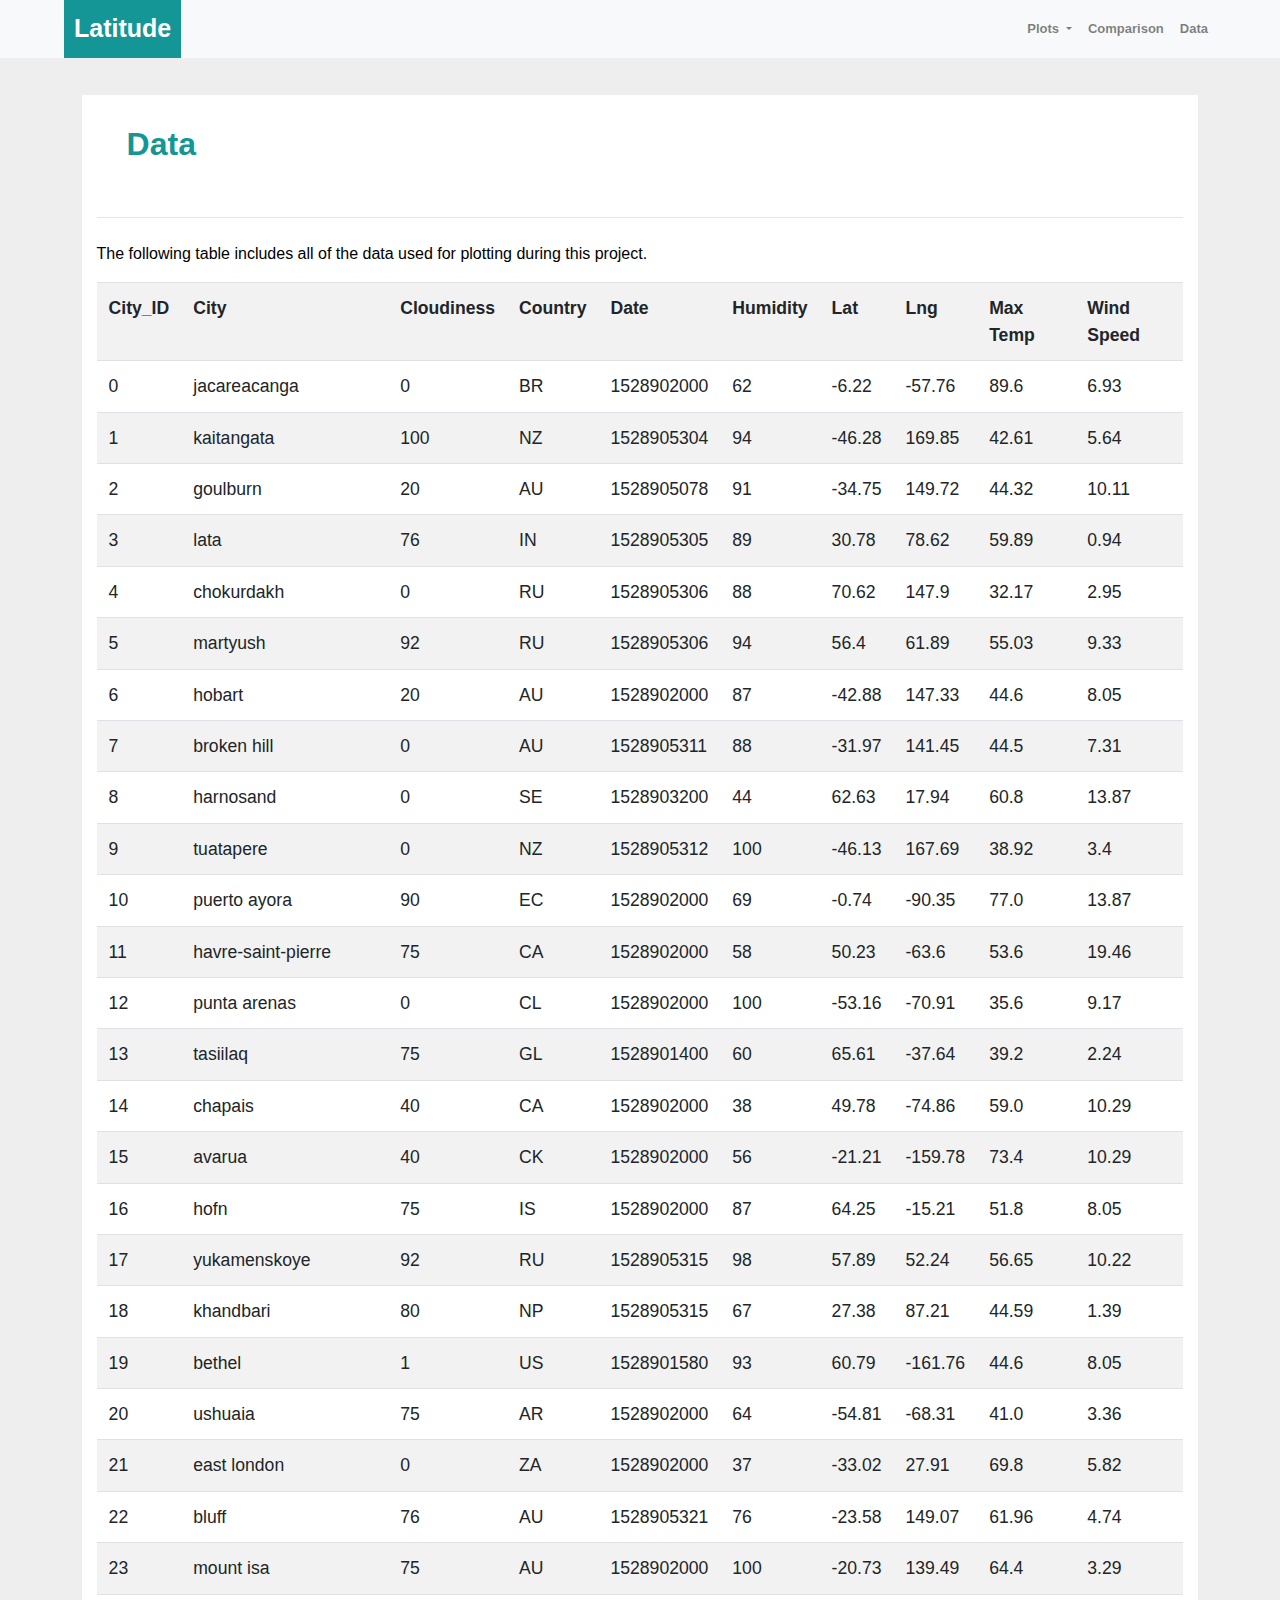
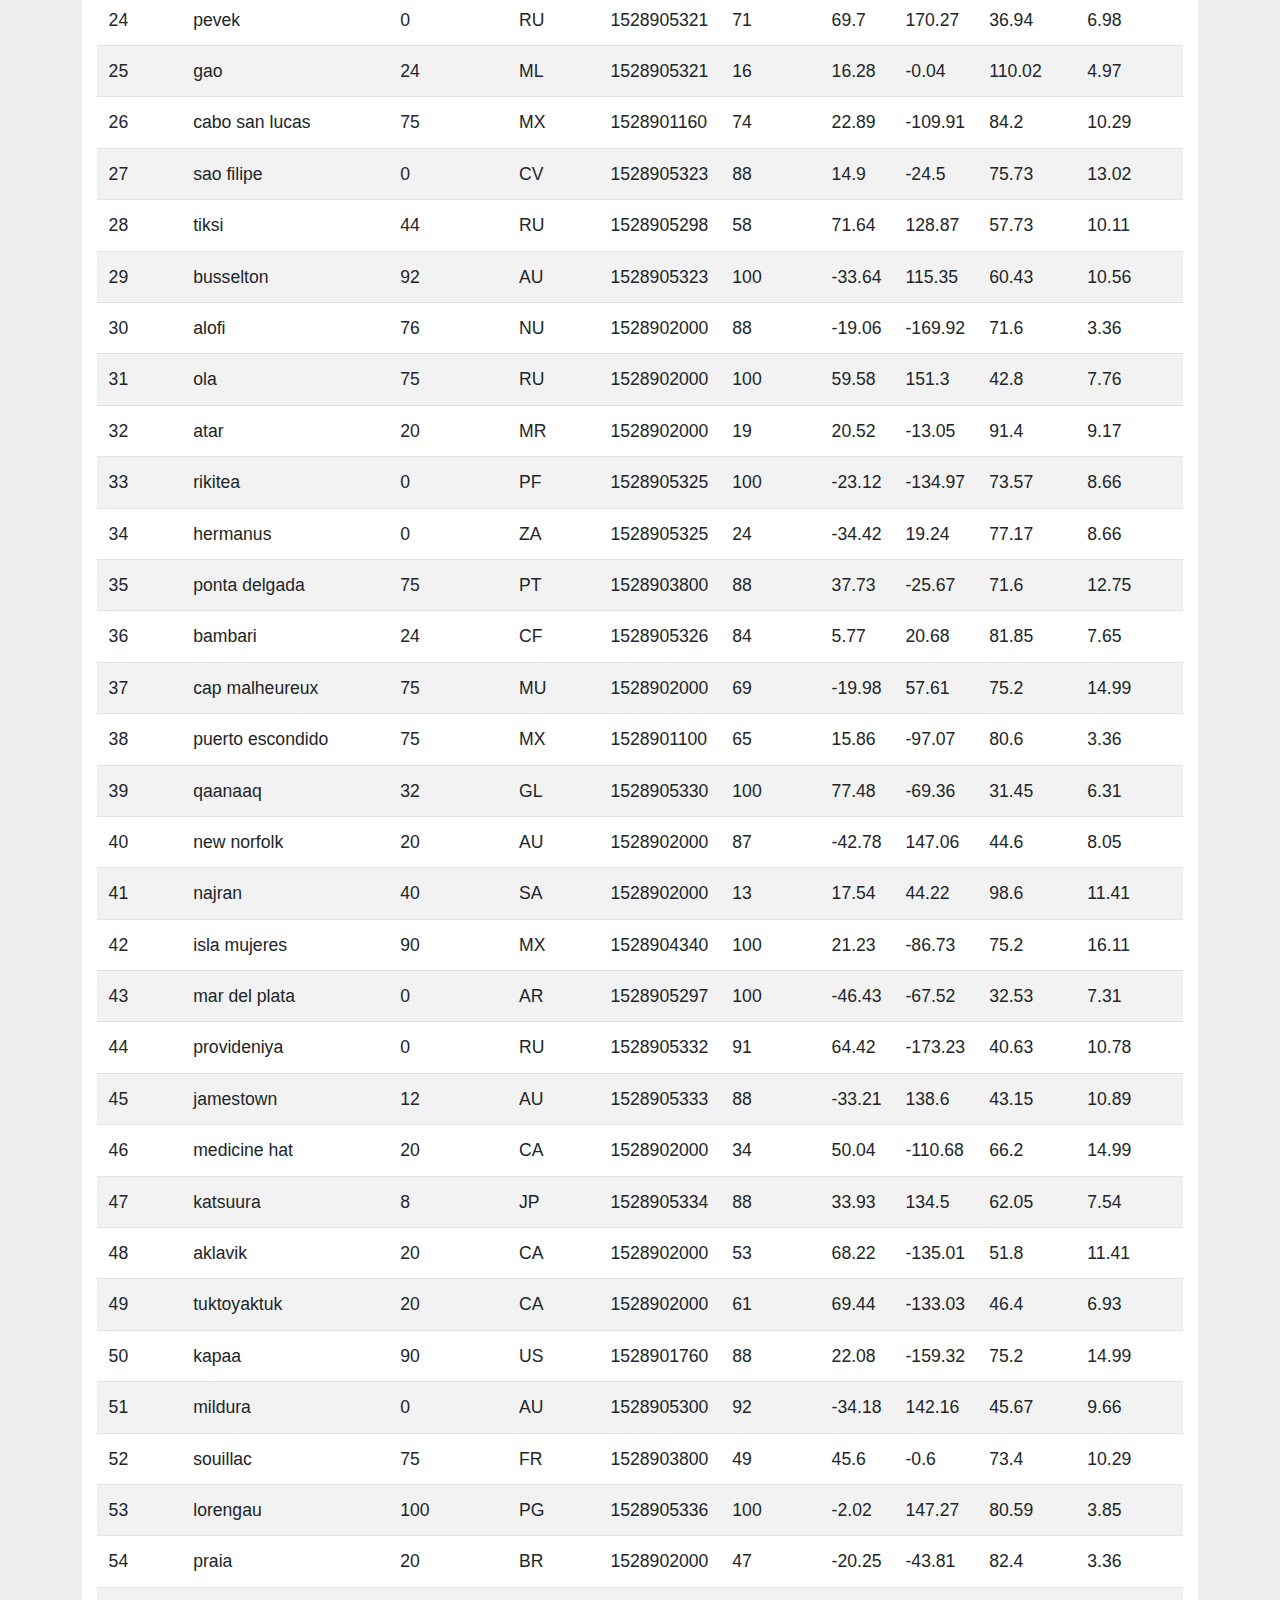
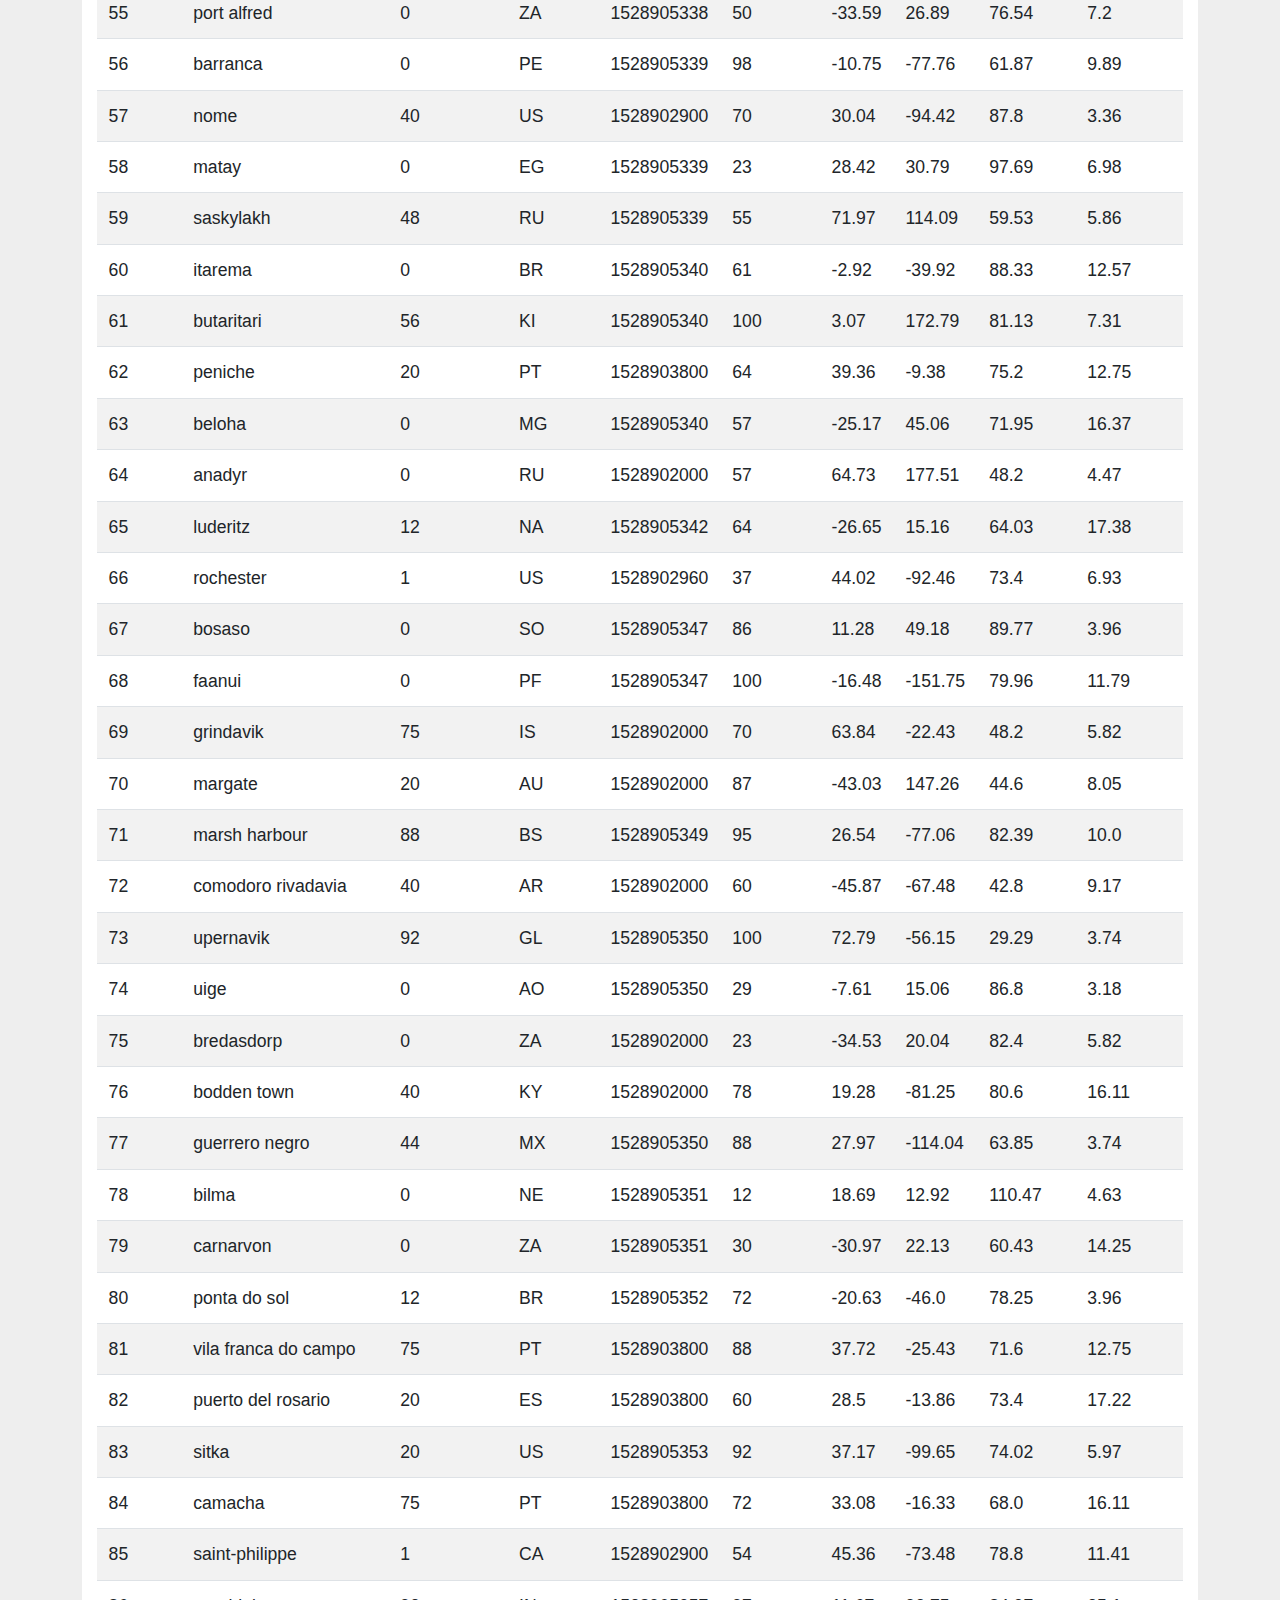
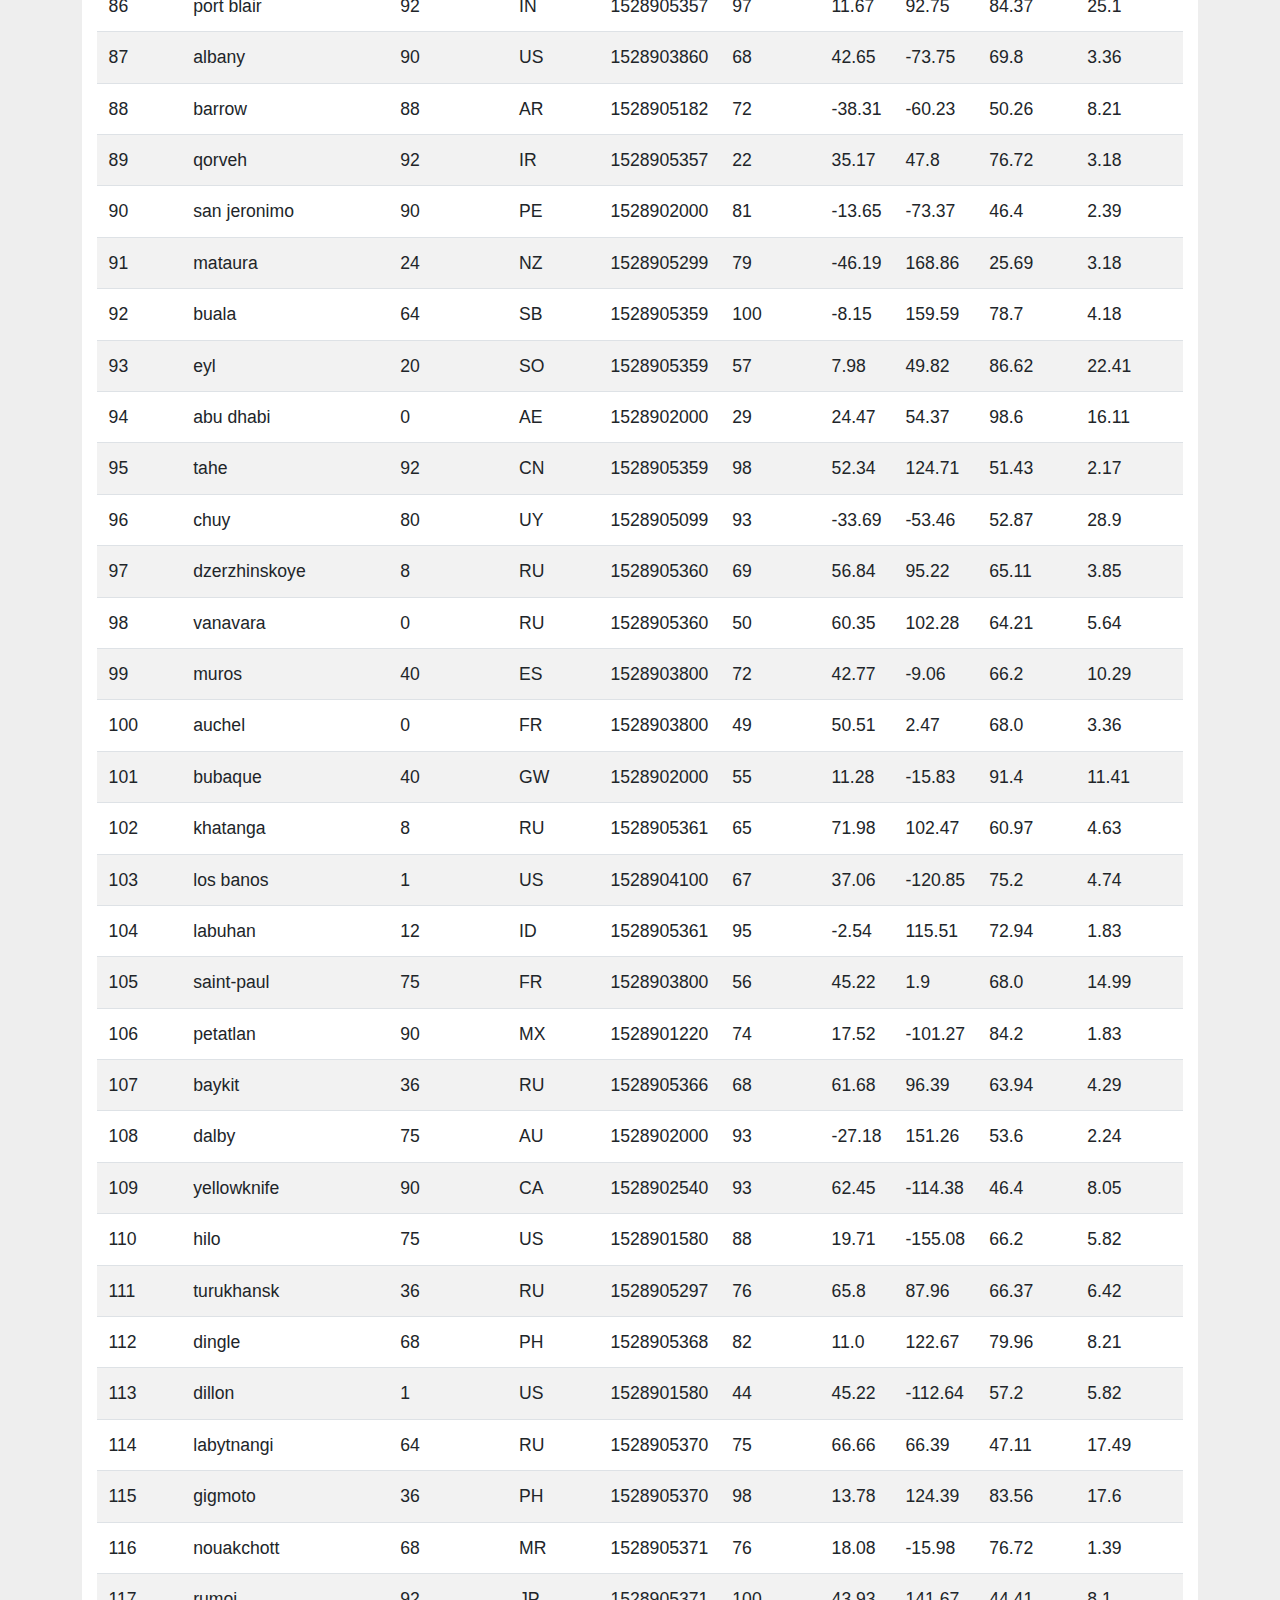
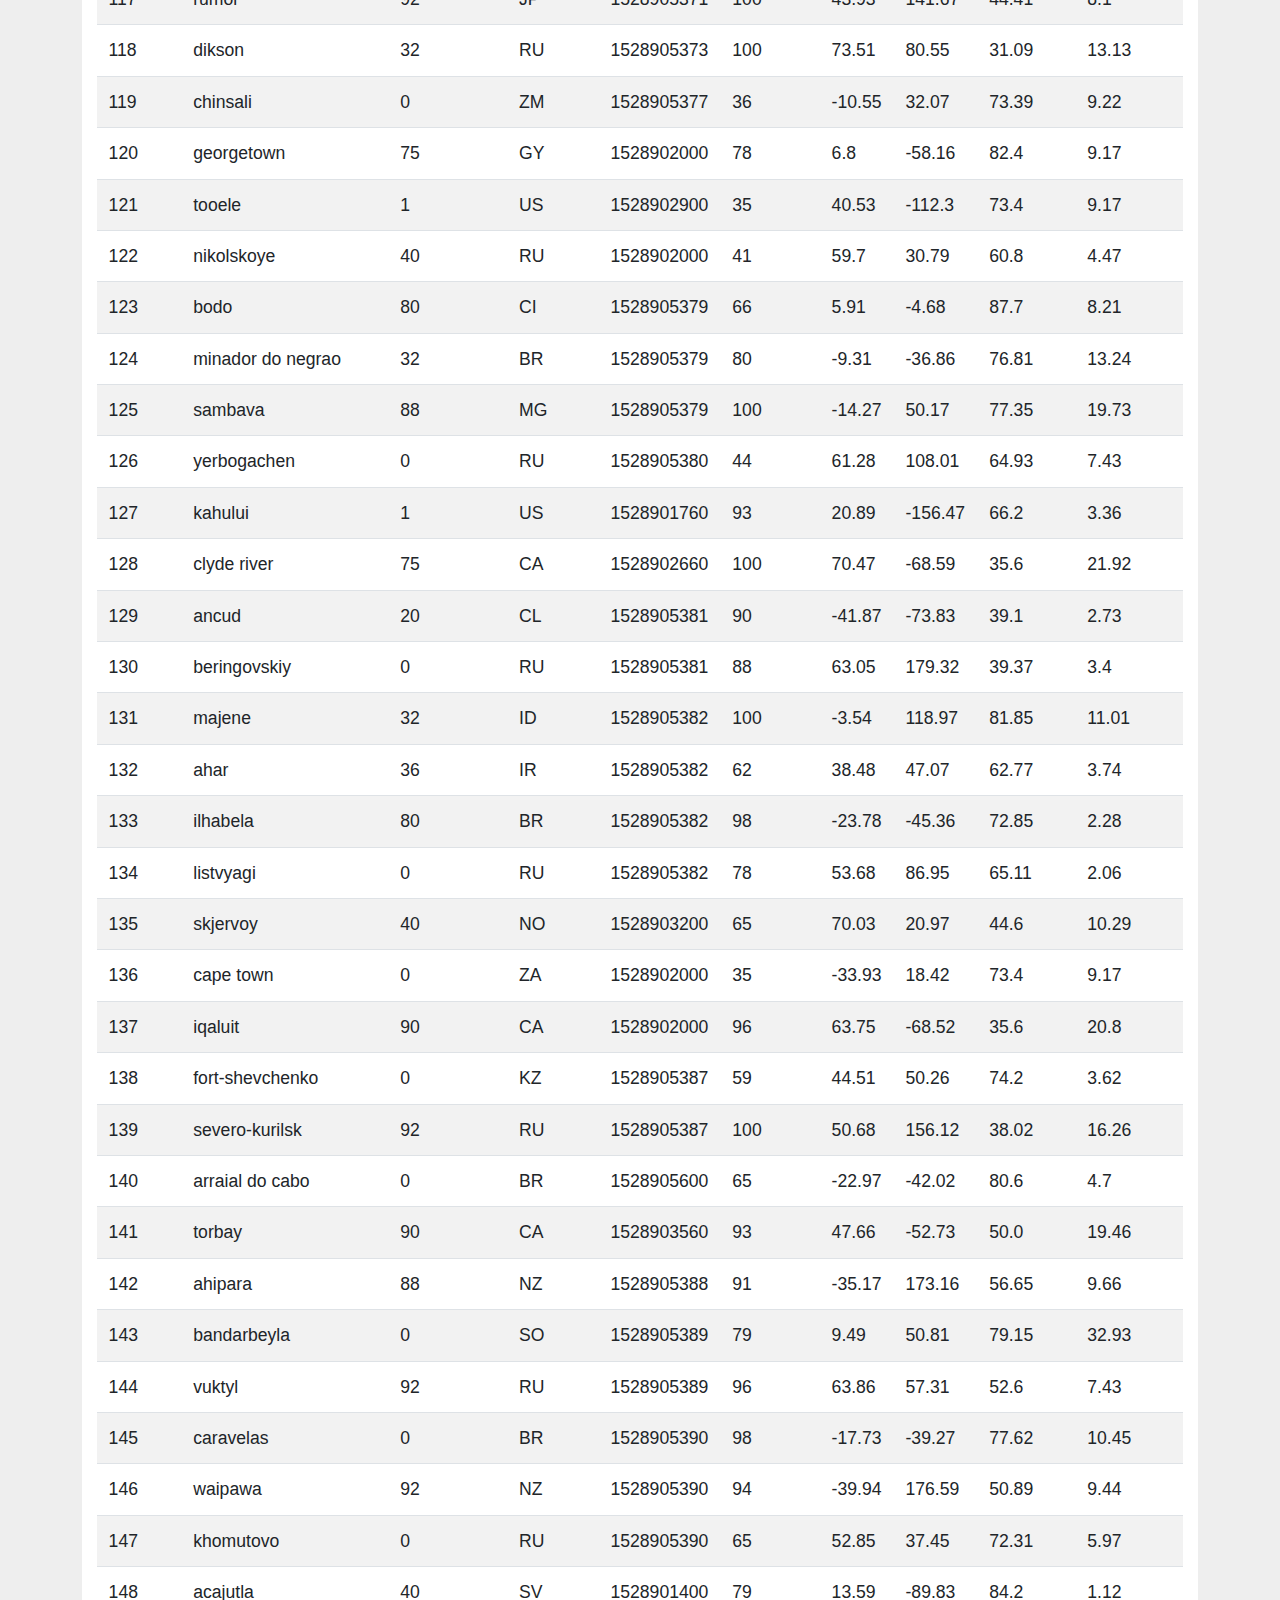
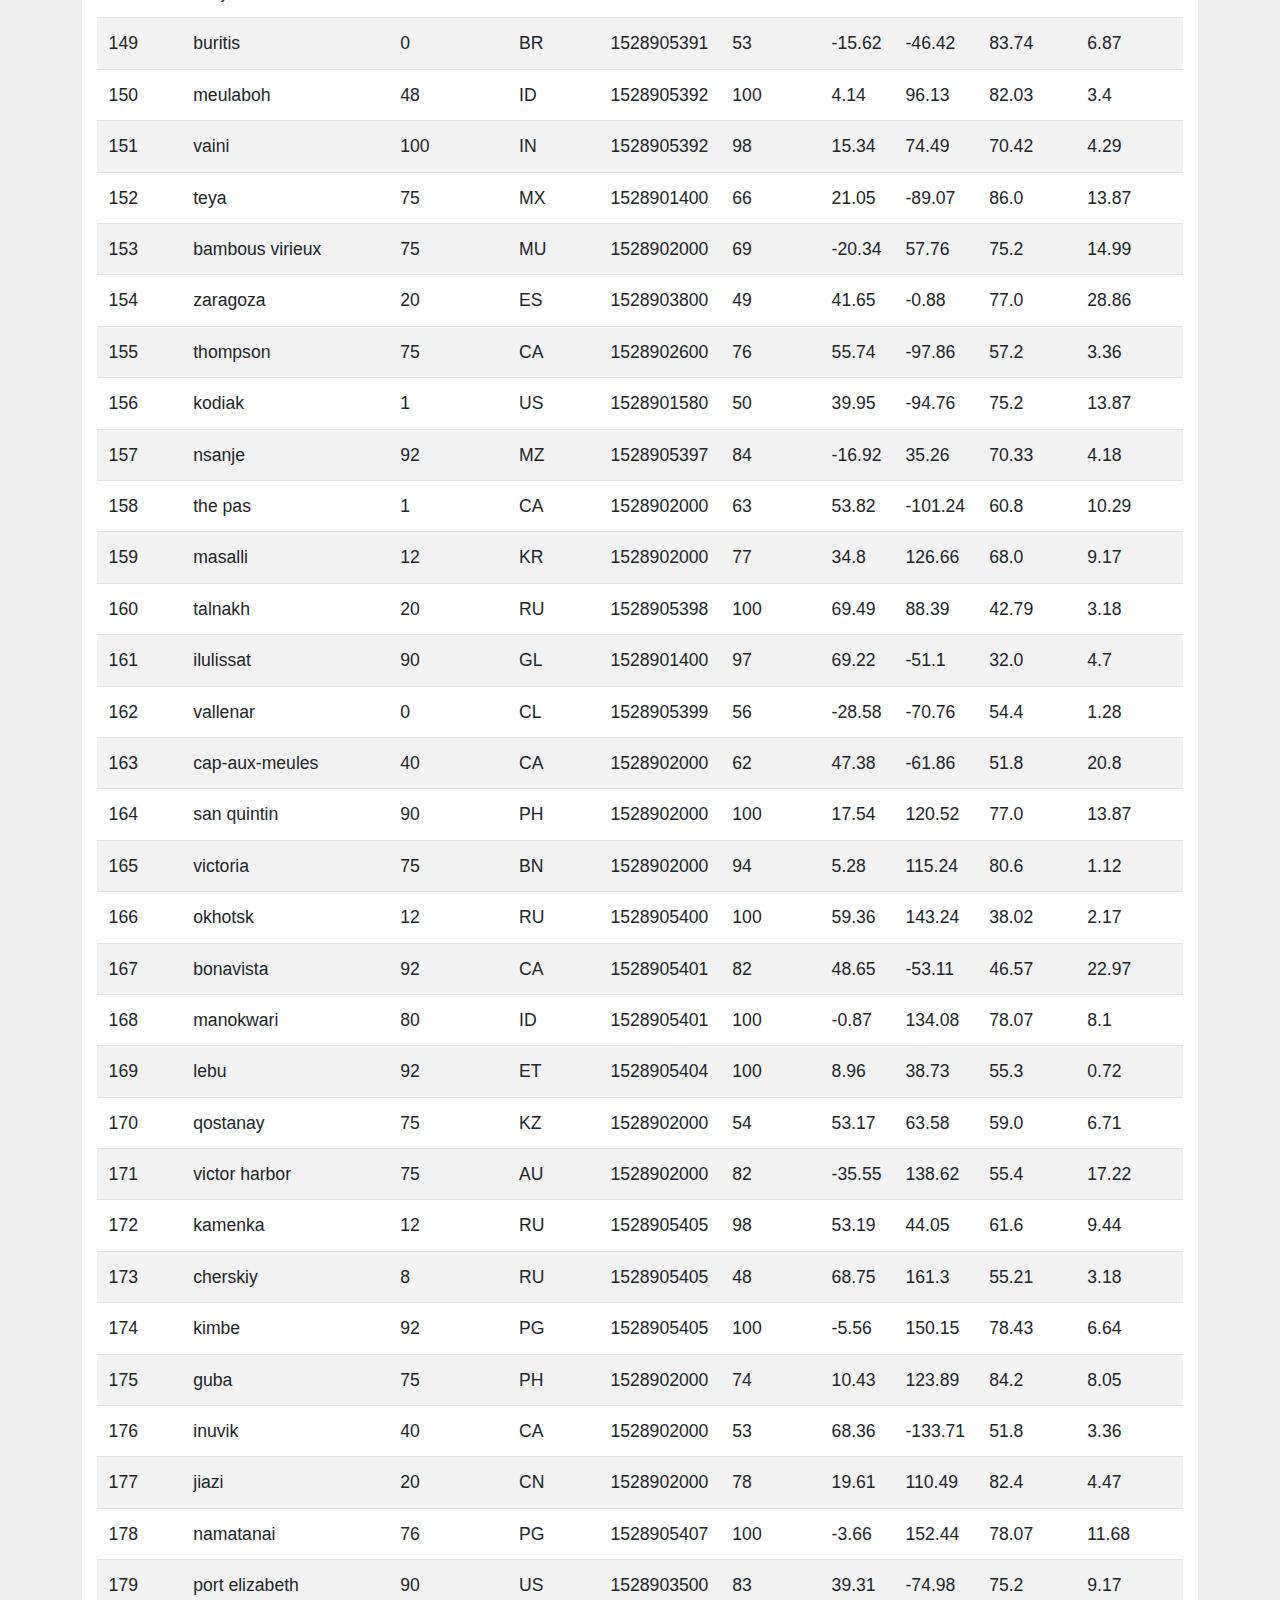
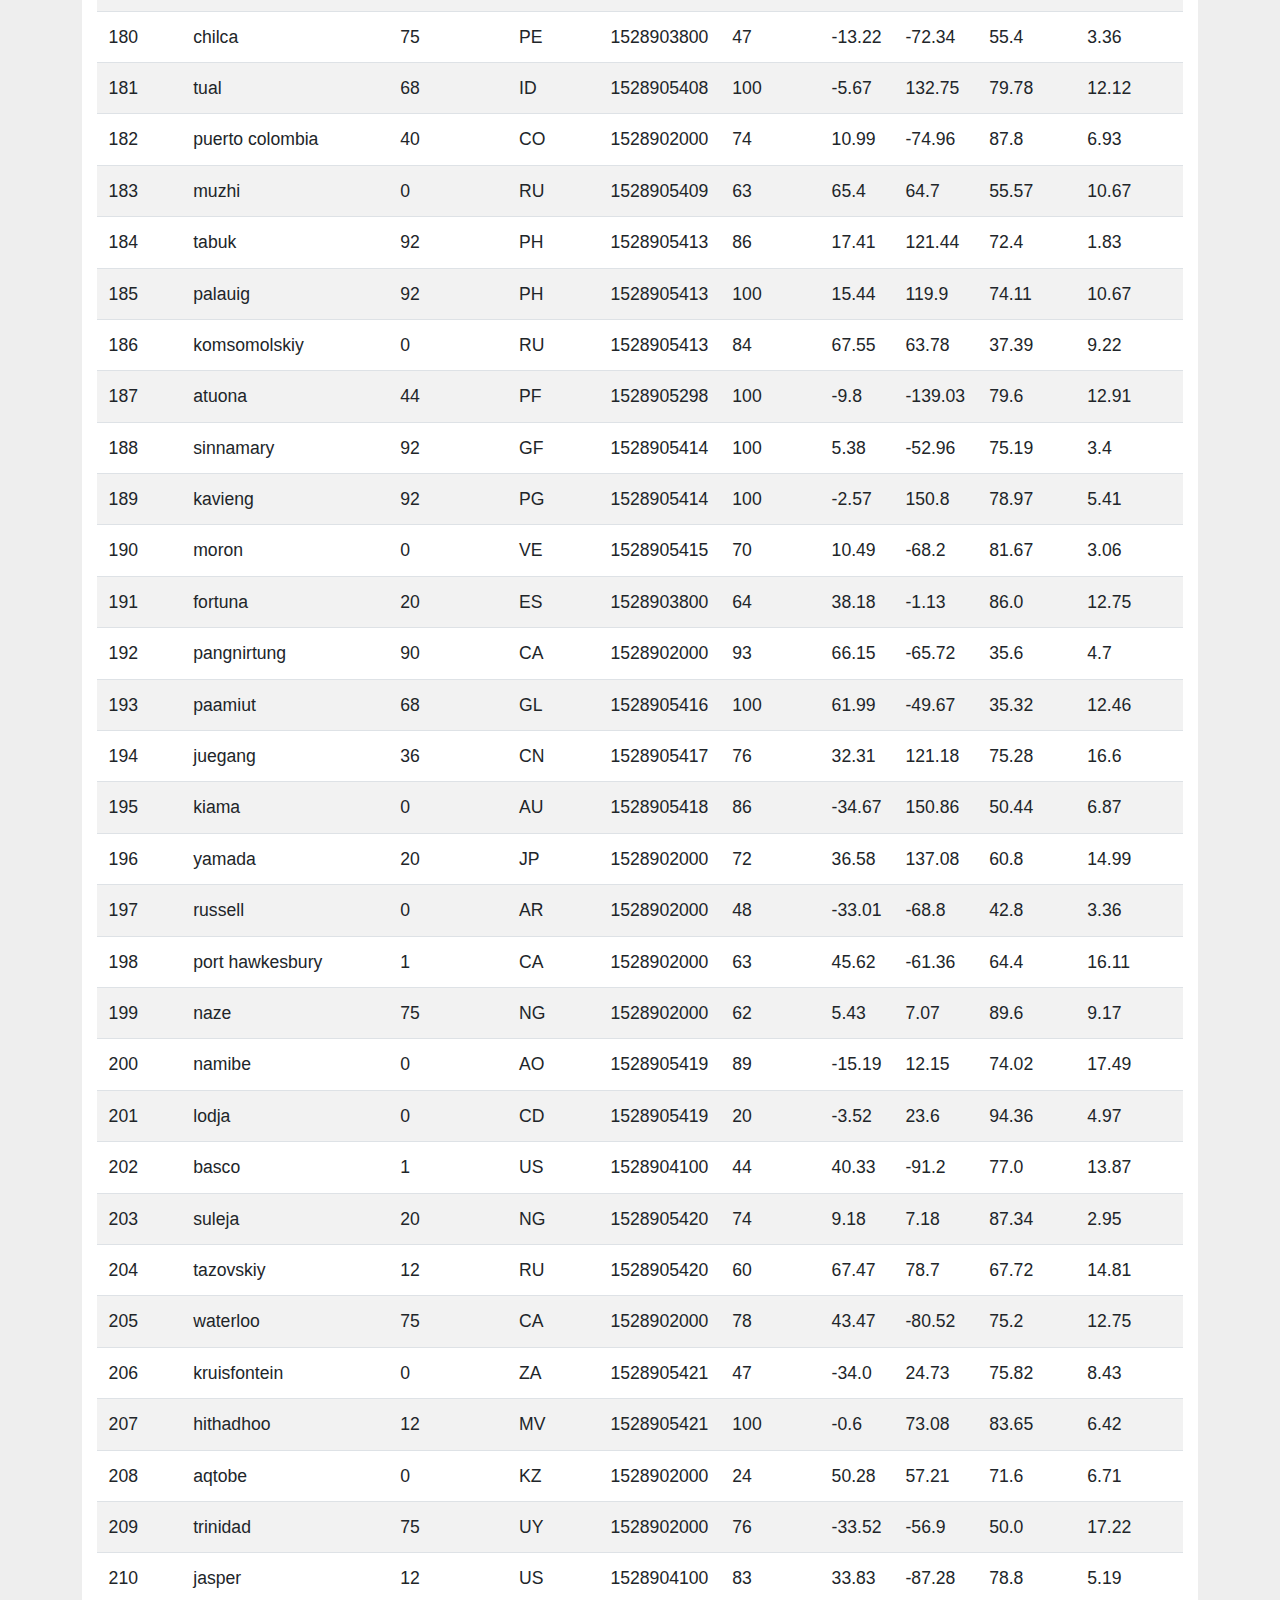
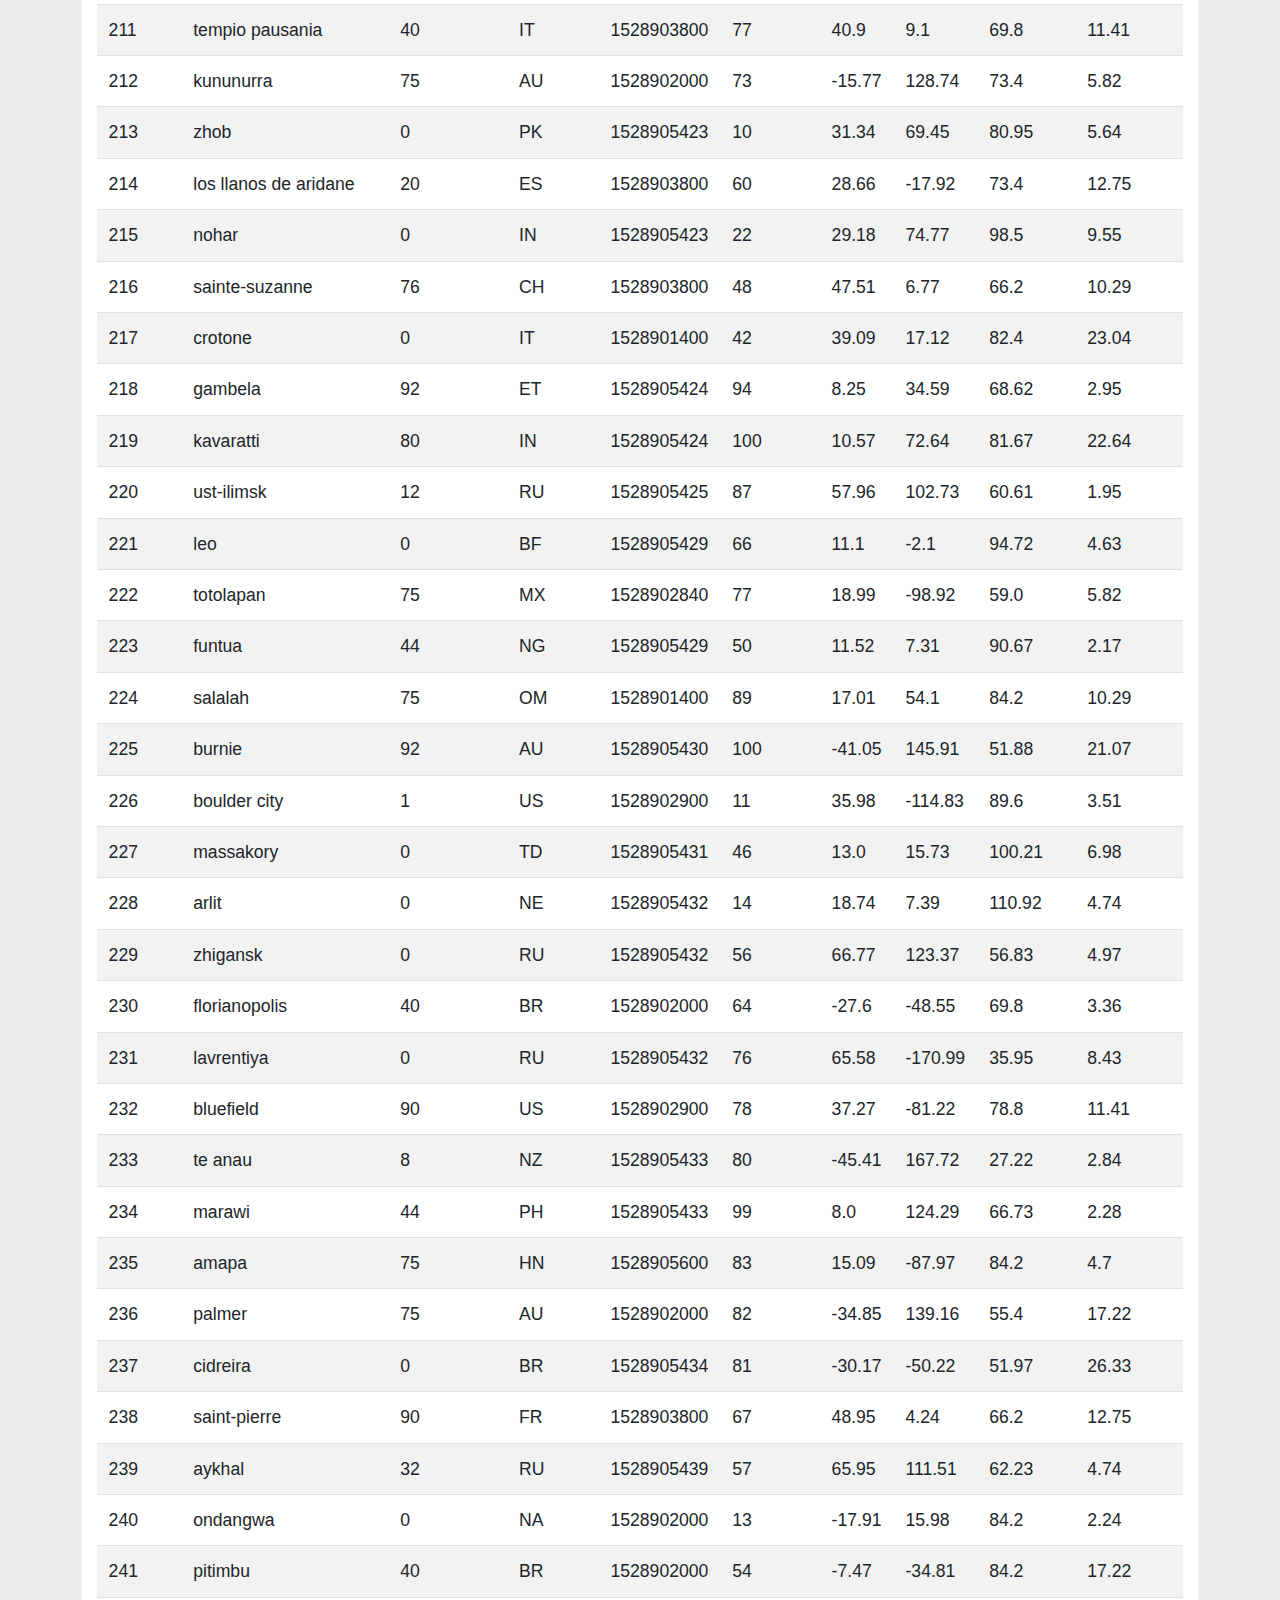
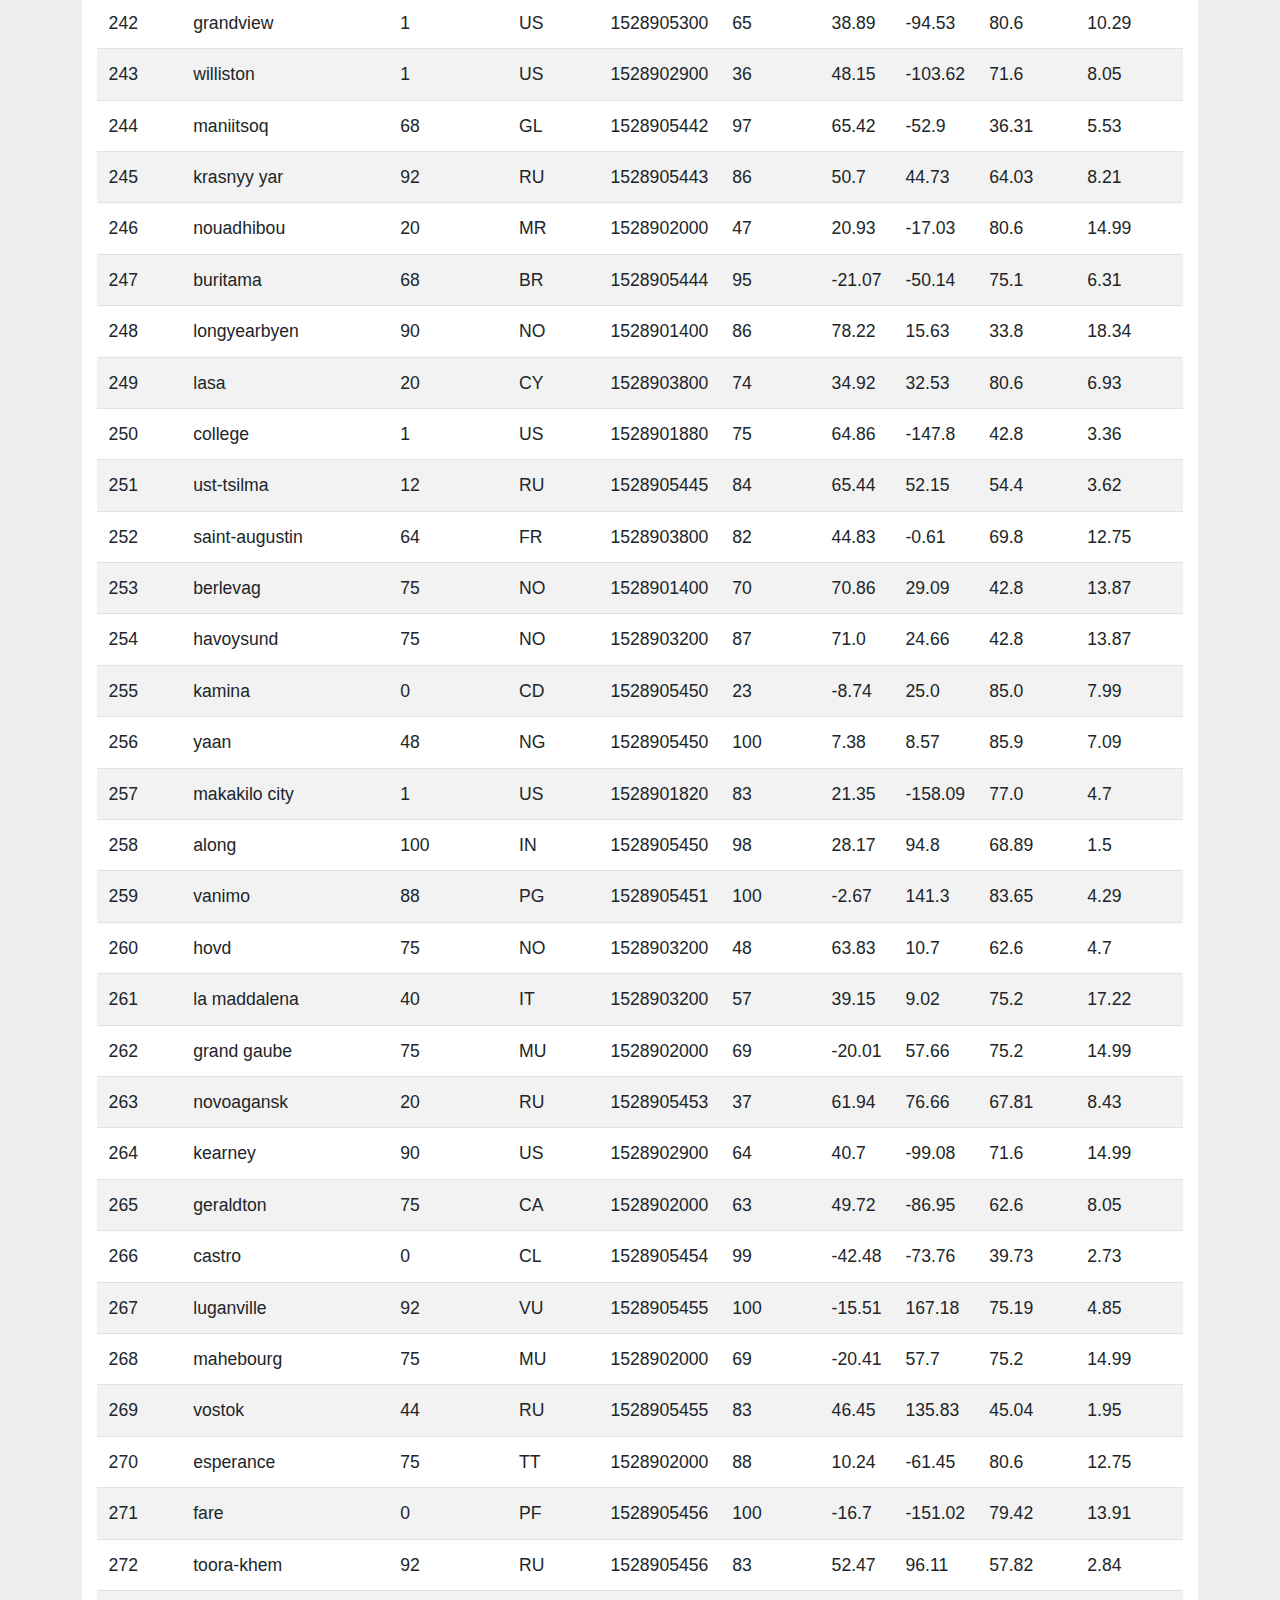
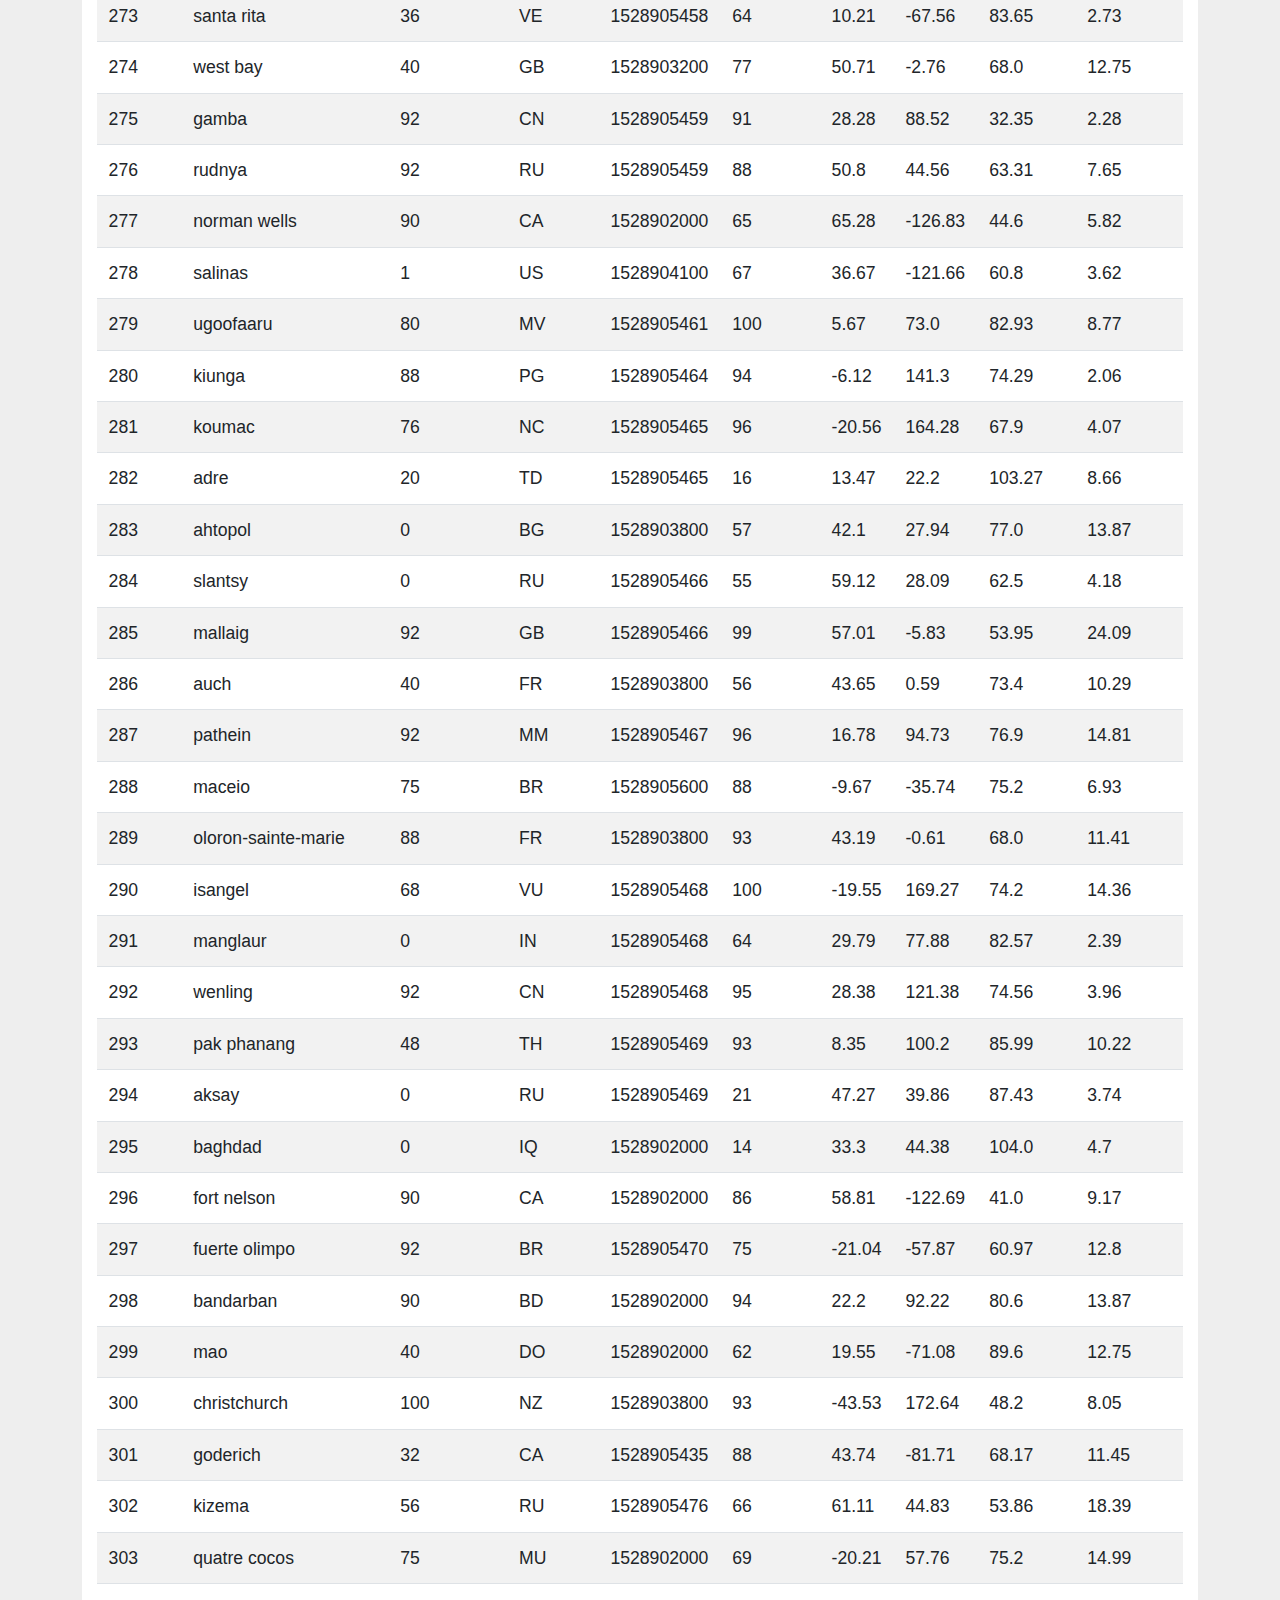
<file: 7 = Data page.html>
<!DOCTYPE html>
<html lang="en">

<head>
  <meta charset="UTF-8">
  <title>Data page</title>
  <link rel="stylesheet" href="https://stackpath.bootstrapcdn.com/bootstrap/4.3.1/css/bootstrap.min.css" integrity="sha384-ggOyR0iXCbMQv3Xipma34MD+dH/1fQ784/j6cY/iJTQUOhcWr7x9JvoRxT2MZw1T" crossorigin="anonymous">

  <script src="https://code.jquery.com/jquery-3.3.1.slim.min.js" integrity="sha384-q8i/X+965DzO0rT7abK41JStQIAqVgRVzpbzo5smXKp4YfRvH+8abtTE1Pi6jizo" crossorigin="anonymous"></script>
  <script src="https://cdnjs.cloudflare.com/ajax/libs/popper.js/1.14.7/umd/popper.min.js" integrity="sha384-UO2eT0CpHqdSJQ6hJty5KVphtPhzWj9WO1clHTMGa3JDZwrnQq4sF86dIHNDz0W1" crossorigin="anonymous"></script>
  <script src="https://stackpath.bootstrapcdn.com/bootstrap/4.3.1/js/bootstrap.min.js" integrity="sha384-JjSmVgyd0p3pXB1rRibZUAYoIIy6OrQ6VrjIEaFf/nJGzIxFDsf4x0xIM+B07jRM" crossorigin="anonymous"></script>

  <link rel="stylesheet" href="style.css">
</head>
<body>
    <nav class="navbar navbar-expand-lg navbar-light bg-light">
        <a class="navbar-brand" href="index.html">Latitude</a>
        <button class="navbar-toggler" type="button" data-toggle="collapse" data-target="#navbarSupportedContent" aria-controls="navbarSupportedContent" aria-expanded="false" aria-label="Toggle navigation">
            <span class="navbar-toggler-icon"></span>
        </button>
        
        <div class="collapse navbar-collapse" id="navbarSupportedContent">
            <ul class="navbar-nav mr-auto">
            <li class="nav-item dropdown">
                <a class="nav-link dropdown-toggle" href="#" id="navbarDropdown" role="button" data-toggle="dropdown" aria-haspopup="true" aria-expanded="false">
                Plots
                </a>
                <div class="dropdown-menu" aria-labelledby="navbarDropdown">
                <a class="dropdown-item" href="maxtemperature.html">Max Temperature</a>
                <a class="dropdown-item" href="humidity.html">Humidity</a>            
                <a class="dropdown-item" href="cloudiness.html">Cloudiness</a>
                <a class="dropdown-item" href="windspeed.html">Wind Speed</a>
                </div>
            </li>
            <li class="nav-item">
                <a class="nav-link" href="comparison.html">Comparison<span class="sr-only">(current)</span></a>
            </li>
            <li class="nav-item">
                <a class="nav-link" href="data.html">Data</a>
            </li>
            </ul>
        </div>
    </nav>
    <div class="content">
        <div class="col-sm-12 col-md-12" >
            <h2 class="text-left">Data</h2>
            <hr class="my-4">
            <p>The following table includes all of the data used for plotting during this project.</p>
            <table id="table" class="table table-striped">
                <tr><th>City_ID</th><th>City</th><th>Cloudiness</th><th>Country</th><th>Date</th><th>Humidity</th><th>Lat</th><th>Lng</th><th>Max Temp</th><th>Wind Speed</th></tr>
                <tr><td>0</td><td>jacareacanga</td><td>0</td><td>BR</td><td>1528902000</td><td>62</td><td>-6.22</td><td>-57.76</td><td>89.6</td><td>6.93</td></tr>
                <tr><td>1</td><td>kaitangata</td><td>100</td><td>NZ</td><td>1528905304</td><td>94</td><td>-46.28</td><td>169.85</td><td>42.61</td><td>5.64</td></tr>
                <tr><td>2</td><td>goulburn</td><td>20</td><td>AU</td><td>1528905078</td><td>91</td><td>-34.75</td><td>149.72</td><td>44.32</td><td>10.11</td></tr>
                <tr><td>3</td><td>lata</td><td>76</td><td>IN</td><td>1528905305</td><td>89</td><td>30.78</td><td>78.62</td><td>59.89</td><td>0.94</td></tr>
                <tr><td>4</td><td>chokurdakh</td><td>0</td><td>RU</td><td>1528905306</td><td>88</td><td>70.62</td><td>147.9</td><td>32.17</td><td>2.95</td></tr>
                <tr><td>5</td><td>martyush</td><td>92</td><td>RU</td><td>1528905306</td><td>94</td><td>56.4</td><td>61.89</td><td>55.03</td><td>9.33</td></tr>
                <tr><td>6</td><td>hobart</td><td>20</td><td>AU</td><td>1528902000</td><td>87</td><td>-42.88</td><td>147.33</td><td>44.6</td><td>8.05</td></tr>
                <tr><td>7</td><td>broken hill</td><td>0</td><td>AU</td><td>1528905311</td><td>88</td><td>-31.97</td><td>141.45</td><td>44.5</td><td>7.31</td></tr>
                <tr><td>8</td><td>harnosand</td><td>0</td><td>SE</td><td>1528903200</td><td>44</td><td>62.63</td><td>17.94</td><td>60.8</td><td>13.87</td></tr>
                <tr><td>9</td><td>tuatapere</td><td>0</td><td>NZ</td><td>1528905312</td><td>100</td><td>-46.13</td><td>167.69</td><td>38.92</td><td>3.4</td></tr>
                <tr><td>10</td><td>puerto ayora</td><td>90</td><td>EC</td><td>1528902000</td><td>69</td><td>-0.74</td><td>-90.35</td><td>77.0</td><td>13.87</td></tr>
                <tr><td>11</td><td>havre-saint-pierre</td><td>75</td><td>CA</td><td>1528902000</td><td>58</td><td>50.23</td><td>-63.6</td><td>53.6</td><td>19.46</td></tr>
                <tr><td>12</td><td>punta arenas</td><td>0</td><td>CL</td><td>1528902000</td><td>100</td><td>-53.16</td><td>-70.91</td><td>35.6</td><td>9.17</td></tr>
                <tr><td>13</td><td>tasiilaq</td><td>75</td><td>GL</td><td>1528901400</td><td>60</td><td>65.61</td><td>-37.64</td><td>39.2</td><td>2.24</td></tr>
                <tr><td>14</td><td>chapais</td><td>40</td><td>CA</td><td>1528902000</td><td>38</td><td>49.78</td><td>-74.86</td><td>59.0</td><td>10.29</td></tr>
                <tr><td>15</td><td>avarua</td><td>40</td><td>CK</td><td>1528902000</td><td>56</td><td>-21.21</td><td>-159.78</td><td>73.4</td><td>10.29</td></tr>
                <tr><td>16</td><td>hofn</td><td>75</td><td>IS</td><td>1528902000</td><td>87</td><td>64.25</td><td>-15.21</td><td>51.8</td><td>8.05</td></tr>
                <tr><td>17</td><td>yukamenskoye</td><td>92</td><td>RU</td><td>1528905315</td><td>98</td><td>57.89</td><td>52.24</td><td>56.65</td><td>10.22</td></tr>
                <tr><td>18</td><td>khandbari</td><td>80</td><td>NP</td><td>1528905315</td><td>67</td><td>27.38</td><td>87.21</td><td>44.59</td><td>1.39</td></tr>
                <tr><td>19</td><td>bethel</td><td>1</td><td>US</td><td>1528901580</td><td>93</td><td>60.79</td><td>-161.76</td><td>44.6</td><td>8.05</td></tr>
                <tr><td>20</td><td>ushuaia</td><td>75</td><td>AR</td><td>1528902000</td><td>64</td><td>-54.81</td><td>-68.31</td><td>41.0</td><td>3.36</td></tr>
                <tr><td>21</td><td>east london</td><td>0</td><td>ZA</td><td>1528902000</td><td>37</td><td>-33.02</td><td>27.91</td><td>69.8</td><td>5.82</td></tr>
                <tr><td>22</td><td>bluff</td><td>76</td><td>AU</td><td>1528905321</td><td>76</td><td>-23.58</td><td>149.07</td><td>61.96</td><td>4.74</td></tr>
                <tr><td>23</td><td>mount isa</td><td>75</td><td>AU</td><td>1528902000</td><td>100</td><td>-20.73</td><td>139.49</td><td>64.4</td><td>3.29</td></tr>
                <tr><td>24</td><td>pevek</td><td>0</td><td>RU</td><td>1528905321</td><td>71</td><td>69.7</td><td>170.27</td><td>36.94</td><td>6.98</td></tr>
                <tr><td>25</td><td>gao</td><td>24</td><td>ML</td><td>1528905321</td><td>16</td><td>16.28</td><td>-0.04</td><td>110.02</td><td>4.97</td></tr>
                <tr><td>26</td><td>cabo san lucas</td><td>75</td><td>MX</td><td>1528901160</td><td>74</td><td>22.89</td><td>-109.91</td><td>84.2</td><td>10.29</td></tr>
                <tr><td>27</td><td>sao filipe</td><td>0</td><td>CV</td><td>1528905323</td><td>88</td><td>14.9</td><td>-24.5</td><td>75.73</td><td>13.02</td></tr>
                <tr><td>28</td><td>tiksi</td><td>44</td><td>RU</td><td>1528905298</td><td>58</td><td>71.64</td><td>128.87</td><td>57.73</td><td>10.11</td></tr>
                <tr><td>29</td><td>busselton</td><td>92</td><td>AU</td><td>1528905323</td><td>100</td><td>-33.64</td><td>115.35</td><td>60.43</td><td>10.56</td></tr>
                <tr><td>30</td><td>alofi</td><td>76</td><td>NU</td><td>1528902000</td><td>88</td><td>-19.06</td><td>-169.92</td><td>71.6</td><td>3.36</td></tr>
                <tr><td>31</td><td>ola</td><td>75</td><td>RU</td><td>1528902000</td><td>100</td><td>59.58</td><td>151.3</td><td>42.8</td><td>7.76</td></tr>
                <tr><td>32</td><td>atar</td><td>20</td><td>MR</td><td>1528902000</td><td>19</td><td>20.52</td><td>-13.05</td><td>91.4</td><td>9.17</td></tr>
                <tr><td>33</td><td>rikitea</td><td>0</td><td>PF</td><td>1528905325</td><td>100</td><td>-23.12</td><td>-134.97</td><td>73.57</td><td>8.66</td></tr>
                <tr><td>34</td><td>hermanus</td><td>0</td><td>ZA</td><td>1528905325</td><td>24</td><td>-34.42</td><td>19.24</td><td>77.17</td><td>8.66</td></tr>
                <tr><td>35</td><td>ponta delgada</td><td>75</td><td>PT</td><td>1528903800</td><td>88</td><td>37.73</td><td>-25.67</td><td>71.6</td><td>12.75</td></tr>
                <tr><td>36</td><td>bambari</td><td>24</td><td>CF</td><td>1528905326</td><td>84</td><td>5.77</td><td>20.68</td><td>81.85</td><td>7.65</td></tr>
                <tr><td>37</td><td>cap malheureux</td><td>75</td><td>MU</td><td>1528902000</td><td>69</td><td>-19.98</td><td>57.61</td><td>75.2</td><td>14.99</td></tr>
                <tr><td>38</td><td>puerto escondido</td><td>75</td><td>MX</td><td>1528901100</td><td>65</td><td>15.86</td><td>-97.07</td><td>80.6</td><td>3.36</td></tr>
                <tr><td>39</td><td>qaanaaq</td><td>32</td><td>GL</td><td>1528905330</td><td>100</td><td>77.48</td><td>-69.36</td><td>31.45</td><td>6.31</td></tr>
                <tr><td>40</td><td>new norfolk</td><td>20</td><td>AU</td><td>1528902000</td><td>87</td><td>-42.78</td><td>147.06</td><td>44.6</td><td>8.05</td></tr>
                <tr><td>41</td><td>najran</td><td>40</td><td>SA</td><td>1528902000</td><td>13</td><td>17.54</td><td>44.22</td><td>98.6</td><td>11.41</td></tr>
                <tr><td>42</td><td>isla mujeres</td><td>90</td><td>MX</td><td>1528904340</td><td>100</td><td>21.23</td><td>-86.73</td><td>75.2</td><td>16.11</td></tr>
                <tr><td>43</td><td>mar del plata</td><td>0</td><td>AR</td><td>1528905297</td><td>100</td><td>-46.43</td><td>-67.52</td><td>32.53</td><td>7.31</td></tr>
                <tr><td>44</td><td>provideniya</td><td>0</td><td>RU</td><td>1528905332</td><td>91</td><td>64.42</td><td>-173.23</td><td>40.63</td><td>10.78</td></tr>
                <tr><td>45</td><td>jamestown</td><td>12</td><td>AU</td><td>1528905333</td><td>88</td><td>-33.21</td><td>138.6</td><td>43.15</td><td>10.89</td></tr>
                <tr><td>46</td><td>medicine hat</td><td>20</td><td>CA</td><td>1528902000</td><td>34</td><td>50.04</td><td>-110.68</td><td>66.2</td><td>14.99</td></tr>
                <tr><td>47</td><td>katsuura</td><td>8</td><td>JP</td><td>1528905334</td><td>88</td><td>33.93</td><td>134.5</td><td>62.05</td><td>7.54</td></tr>
                <tr><td>48</td><td>aklavik</td><td>20</td><td>CA</td><td>1528902000</td><td>53</td><td>68.22</td><td>-135.01</td><td>51.8</td><td>11.41</td></tr>
                <tr><td>49</td><td>tuktoyaktuk</td><td>20</td><td>CA</td><td>1528902000</td><td>61</td><td>69.44</td><td>-133.03</td><td>46.4</td><td>6.93</td></tr>
                <tr><td>50</td><td>kapaa</td><td>90</td><td>US</td><td>1528901760</td><td>88</td><td>22.08</td><td>-159.32</td><td>75.2</td><td>14.99</td></tr>
                <tr><td>51</td><td>mildura</td><td>0</td><td>AU</td><td>1528905300</td><td>92</td><td>-34.18</td><td>142.16</td><td>45.67</td><td>9.66</td></tr>
                <tr><td>52</td><td>souillac</td><td>75</td><td>FR</td><td>1528903800</td><td>49</td><td>45.6</td><td>-0.6</td><td>73.4</td><td>10.29</td></tr>
                <tr><td>53</td><td>lorengau</td><td>100</td><td>PG</td><td>1528905336</td><td>100</td><td>-2.02</td><td>147.27</td><td>80.59</td><td>3.85</td></tr>
                <tr><td>54</td><td>praia</td><td>20</td><td>BR</td><td>1528902000</td><td>47</td><td>-20.25</td><td>-43.81</td><td>82.4</td><td>3.36</td></tr>
                <tr><td>55</td><td>port alfred</td><td>0</td><td>ZA</td><td>1528905338</td><td>50</td><td>-33.59</td><td>26.89</td><td>76.54</td><td>7.2</td></tr>
                <tr><td>56</td><td>barranca</td><td>0</td><td>PE</td><td>1528905339</td><td>98</td><td>-10.75</td><td>-77.76</td><td>61.87</td><td>9.89</td></tr>
                <tr><td>57</td><td>nome</td><td>40</td><td>US</td><td>1528902900</td><td>70</td><td>30.04</td><td>-94.42</td><td>87.8</td><td>3.36</td></tr>
                <tr><td>58</td><td>matay</td><td>0</td><td>EG</td><td>1528905339</td><td>23</td><td>28.42</td><td>30.79</td><td>97.69</td><td>6.98</td></tr>
                <tr><td>59</td><td>saskylakh</td><td>48</td><td>RU</td><td>1528905339</td><td>55</td><td>71.97</td><td>114.09</td><td>59.53</td><td>5.86</td></tr>
                <tr><td>60</td><td>itarema</td><td>0</td><td>BR</td><td>1528905340</td><td>61</td><td>-2.92</td><td>-39.92</td><td>88.33</td><td>12.57</td></tr>
                <tr><td>61</td><td>butaritari</td><td>56</td><td>KI</td><td>1528905340</td><td>100</td><td>3.07</td><td>172.79</td><td>81.13</td><td>7.31</td></tr>
                <tr><td>62</td><td>peniche</td><td>20</td><td>PT</td><td>1528903800</td><td>64</td><td>39.36</td><td>-9.38</td><td>75.2</td><td>12.75</td></tr>
                <tr><td>63</td><td>beloha</td><td>0</td><td>MG</td><td>1528905340</td><td>57</td><td>-25.17</td><td>45.06</td><td>71.95</td><td>16.37</td></tr>
                <tr><td>64</td><td>anadyr</td><td>0</td><td>RU</td><td>1528902000</td><td>57</td><td>64.73</td><td>177.51</td><td>48.2</td><td>4.47</td></tr>
                <tr><td>65</td><td>luderitz</td><td>12</td><td>NA</td><td>1528905342</td><td>64</td><td>-26.65</td><td>15.16</td><td>64.03</td><td>17.38</td></tr>
                <tr><td>66</td><td>rochester</td><td>1</td><td>US</td><td>1528902960</td><td>37</td><td>44.02</td><td>-92.46</td><td>73.4</td><td>6.93</td></tr>
                <tr><td>67</td><td>bosaso</td><td>0</td><td>SO</td><td>1528905347</td><td>86</td><td>11.28</td><td>49.18</td><td>89.77</td><td>3.96</td></tr>
                <tr><td>68</td><td>faanui</td><td>0</td><td>PF</td><td>1528905347</td><td>100</td><td>-16.48</td><td>-151.75</td><td>79.96</td><td>11.79</td></tr>
                <tr><td>69</td><td>grindavik</td><td>75</td><td>IS</td><td>1528902000</td><td>70</td><td>63.84</td><td>-22.43</td><td>48.2</td><td>5.82</td></tr>
                <tr><td>70</td><td>margate</td><td>20</td><td>AU</td><td>1528902000</td><td>87</td><td>-43.03</td><td>147.26</td><td>44.6</td><td>8.05</td></tr>
                <tr><td>71</td><td>marsh harbour</td><td>88</td><td>BS</td><td>1528905349</td><td>95</td><td>26.54</td><td>-77.06</td><td>82.39</td><td>10.0</td></tr>
                <tr><td>72</td><td>comodoro rivadavia</td><td>40</td><td>AR</td><td>1528902000</td><td>60</td><td>-45.87</td><td>-67.48</td><td>42.8</td><td>9.17</td></tr>
                <tr><td>73</td><td>upernavik</td><td>92</td><td>GL</td><td>1528905350</td><td>100</td><td>72.79</td><td>-56.15</td><td>29.29</td><td>3.74</td></tr>
                <tr><td>74</td><td>uige</td><td>0</td><td>AO</td><td>1528905350</td><td>29</td><td>-7.61</td><td>15.06</td><td>86.8</td><td>3.18</td></tr>
                <tr><td>75</td><td>bredasdorp</td><td>0</td><td>ZA</td><td>1528902000</td><td>23</td><td>-34.53</td><td>20.04</td><td>82.4</td><td>5.82</td></tr>
                <tr><td>76</td><td>bodden town</td><td>40</td><td>KY</td><td>1528902000</td><td>78</td><td>19.28</td><td>-81.25</td><td>80.6</td><td>16.11</td></tr>
                <tr><td>77</td><td>guerrero negro</td><td>44</td><td>MX</td><td>1528905350</td><td>88</td><td>27.97</td><td>-114.04</td><td>63.85</td><td>3.74</td></tr>
                <tr><td>78</td><td>bilma</td><td>0</td><td>NE</td><td>1528905351</td><td>12</td><td>18.69</td><td>12.92</td><td>110.47</td><td>4.63</td></tr>
                <tr><td>79</td><td>carnarvon</td><td>0</td><td>ZA</td><td>1528905351</td><td>30</td><td>-30.97</td><td>22.13</td><td>60.43</td><td>14.25</td></tr>
                <tr><td>80</td><td>ponta do sol</td><td>12</td><td>BR</td><td>1528905352</td><td>72</td><td>-20.63</td><td>-46.0</td><td>78.25</td><td>3.96</td></tr>
                <tr><td>81</td><td>vila franca do campo</td><td>75</td><td>PT</td><td>1528903800</td><td>88</td><td>37.72</td><td>-25.43</td><td>71.6</td><td>12.75</td></tr>
                <tr><td>82</td><td>puerto del rosario</td><td>20</td><td>ES</td><td>1528903800</td><td>60</td><td>28.5</td><td>-13.86</td><td>73.4</td><td>17.22</td></tr>
                <tr><td>83</td><td>sitka</td><td>20</td><td>US</td><td>1528905353</td><td>92</td><td>37.17</td><td>-99.65</td><td>74.02</td><td>5.97</td></tr>
                <tr><td>84</td><td>camacha</td><td>75</td><td>PT</td><td>1528903800</td><td>72</td><td>33.08</td><td>-16.33</td><td>68.0</td><td>16.11</td></tr>
                <tr><td>85</td><td>saint-philippe</td><td>1</td><td>CA</td><td>1528902900</td><td>54</td><td>45.36</td><td>-73.48</td><td>78.8</td><td>11.41</td></tr>
                <tr><td>86</td><td>port blair</td><td>92</td><td>IN</td><td>1528905357</td><td>97</td><td>11.67</td><td>92.75</td><td>84.37</td><td>25.1</td></tr>
                <tr><td>87</td><td>albany</td><td>90</td><td>US</td><td>1528903860</td><td>68</td><td>42.65</td><td>-73.75</td><td>69.8</td><td>3.36</td></tr>
                <tr><td>88</td><td>barrow</td><td>88</td><td>AR</td><td>1528905182</td><td>72</td><td>-38.31</td><td>-60.23</td><td>50.26</td><td>8.21</td></tr>
                <tr><td>89</td><td>qorveh</td><td>92</td><td>IR</td><td>1528905357</td><td>22</td><td>35.17</td><td>47.8</td><td>76.72</td><td>3.18</td></tr>
                <tr><td>90</td><td>san jeronimo</td><td>90</td><td>PE</td><td>1528902000</td><td>81</td><td>-13.65</td><td>-73.37</td><td>46.4</td><td>2.39</td></tr>
                <tr><td>91</td><td>mataura</td><td>24</td><td>NZ</td><td>1528905299</td><td>79</td><td>-46.19</td><td>168.86</td><td>25.69</td><td>3.18</td></tr>
                <tr><td>92</td><td>buala</td><td>64</td><td>SB</td><td>1528905359</td><td>100</td><td>-8.15</td><td>159.59</td><td>78.7</td><td>4.18</td></tr>
                <tr><td>93</td><td>eyl</td><td>20</td><td>SO</td><td>1528905359</td><td>57</td><td>7.98</td><td>49.82</td><td>86.62</td><td>22.41</td></tr>
                <tr><td>94</td><td>abu dhabi</td><td>0</td><td>AE</td><td>1528902000</td><td>29</td><td>24.47</td><td>54.37</td><td>98.6</td><td>16.11</td></tr>
                <tr><td>95</td><td>tahe</td><td>92</td><td>CN</td><td>1528905359</td><td>98</td><td>52.34</td><td>124.71</td><td>51.43</td><td>2.17</td></tr>
                <tr><td>96</td><td>chuy</td><td>80</td><td>UY</td><td>1528905099</td><td>93</td><td>-33.69</td><td>-53.46</td><td>52.87</td><td>28.9</td></tr>
                <tr><td>97</td><td>dzerzhinskoye</td><td>8</td><td>RU</td><td>1528905360</td><td>69</td><td>56.84</td><td>95.22</td><td>65.11</td><td>3.85</td></tr>
                <tr><td>98</td><td>vanavara</td><td>0</td><td>RU</td><td>1528905360</td><td>50</td><td>60.35</td><td>102.28</td><td>64.21</td><td>5.64</td></tr>
                <tr><td>99</td><td>muros</td><td>40</td><td>ES</td><td>1528903800</td><td>72</td><td>42.77</td><td>-9.06</td><td>66.2</td><td>10.29</td></tr>
                <tr><td>100</td><td>auchel</td><td>0</td><td>FR</td><td>1528903800</td><td>49</td><td>50.51</td><td>2.47</td><td>68.0</td><td>3.36</td></tr>
                <tr><td>101</td><td>bubaque</td><td>40</td><td>GW</td><td>1528902000</td><td>55</td><td>11.28</td><td>-15.83</td><td>91.4</td><td>11.41</td></tr>
                <tr><td>102</td><td>khatanga</td><td>8</td><td>RU</td><td>1528905361</td><td>65</td><td>71.98</td><td>102.47</td><td>60.97</td><td>4.63</td></tr>
                <tr><td>103</td><td>los banos</td><td>1</td><td>US</td><td>1528904100</td><td>67</td><td>37.06</td><td>-120.85</td><td>75.2</td><td>4.74</td></tr>
                <tr><td>104</td><td>labuhan</td><td>12</td><td>ID</td><td>1528905361</td><td>95</td><td>-2.54</td><td>115.51</td><td>72.94</td><td>1.83</td></tr>
                <tr><td>105</td><td>saint-paul</td><td>75</td><td>FR</td><td>1528903800</td><td>56</td><td>45.22</td><td>1.9</td><td>68.0</td><td>14.99</td></tr>
                <tr><td>106</td><td>petatlan</td><td>90</td><td>MX</td><td>1528901220</td><td>74</td><td>17.52</td><td>-101.27</td><td>84.2</td><td>1.83</td></tr>
                <tr><td>107</td><td>baykit</td><td>36</td><td>RU</td><td>1528905366</td><td>68</td><td>61.68</td><td>96.39</td><td>63.94</td><td>4.29</td></tr>
                <tr><td>108</td><td>dalby</td><td>75</td><td>AU</td><td>1528902000</td><td>93</td><td>-27.18</td><td>151.26</td><td>53.6</td><td>2.24</td></tr>
                <tr><td>109</td><td>yellowknife</td><td>90</td><td>CA</td><td>1528902540</td><td>93</td><td>62.45</td><td>-114.38</td><td>46.4</td><td>8.05</td></tr>
                <tr><td>110</td><td>hilo</td><td>75</td><td>US</td><td>1528901580</td><td>88</td><td>19.71</td><td>-155.08</td><td>66.2</td><td>5.82</td></tr>
                <tr><td>111</td><td>turukhansk</td><td>36</td><td>RU</td><td>1528905297</td><td>76</td><td>65.8</td><td>87.96</td><td>66.37</td><td>6.42</td></tr>
                <tr><td>112</td><td>dingle</td><td>68</td><td>PH</td><td>1528905368</td><td>82</td><td>11.0</td><td>122.67</td><td>79.96</td><td>8.21</td></tr>
                <tr><td>113</td><td>dillon</td><td>1</td><td>US</td><td>1528901580</td><td>44</td><td>45.22</td><td>-112.64</td><td>57.2</td><td>5.82</td></tr>
                <tr><td>114</td><td>labytnangi</td><td>64</td><td>RU</td><td>1528905370</td><td>75</td><td>66.66</td><td>66.39</td><td>47.11</td><td>17.49</td></tr>
                <tr><td>115</td><td>gigmoto</td><td>36</td><td>PH</td><td>1528905370</td><td>98</td><td>13.78</td><td>124.39</td><td>83.56</td><td>17.6</td></tr>
                <tr><td>116</td><td>nouakchott</td><td>68</td><td>MR</td><td>1528905371</td><td>76</td><td>18.08</td><td>-15.98</td><td>76.72</td><td>1.39</td></tr>
                <tr><td>117</td><td>rumoi</td><td>92</td><td>JP</td><td>1528905371</td><td>100</td><td>43.93</td><td>141.67</td><td>44.41</td><td>8.1</td></tr>
                <tr><td>118</td><td>dikson</td><td>32</td><td>RU</td><td>1528905373</td><td>100</td><td>73.51</td><td>80.55</td><td>31.09</td><td>13.13</td></tr>
                <tr><td>119</td><td>chinsali</td><td>0</td><td>ZM</td><td>1528905377</td><td>36</td><td>-10.55</td><td>32.07</td><td>73.39</td><td>9.22</td></tr>
                <tr><td>120</td><td>georgetown</td><td>75</td><td>GY</td><td>1528902000</td><td>78</td><td>6.8</td><td>-58.16</td><td>82.4</td><td>9.17</td></tr>
                <tr><td>121</td><td>tooele</td><td>1</td><td>US</td><td>1528902900</td><td>35</td><td>40.53</td><td>-112.3</td><td>73.4</td><td>9.17</td></tr>
                <tr><td>122</td><td>nikolskoye</td><td>40</td><td>RU</td><td>1528902000</td><td>41</td><td>59.7</td><td>30.79</td><td>60.8</td><td>4.47</td></tr>
                <tr><td>123</td><td>bodo</td><td>80</td><td>CI</td><td>1528905379</td><td>66</td><td>5.91</td><td>-4.68</td><td>87.7</td><td>8.21</td></tr>
                <tr><td>124</td><td>minador do negrao</td><td>32</td><td>BR</td><td>1528905379</td><td>80</td><td>-9.31</td><td>-36.86</td><td>76.81</td><td>13.24</td></tr>
                <tr><td>125</td><td>sambava</td><td>88</td><td>MG</td><td>1528905379</td><td>100</td><td>-14.27</td><td>50.17</td><td>77.35</td><td>19.73</td></tr>
                <tr><td>126</td><td>yerbogachen</td><td>0</td><td>RU</td><td>1528905380</td><td>44</td><td>61.28</td><td>108.01</td><td>64.93</td><td>7.43</td></tr>
                <tr><td>127</td><td>kahului</td><td>1</td><td>US</td><td>1528901760</td><td>93</td><td>20.89</td><td>-156.47</td><td>66.2</td><td>3.36</td></tr>
                <tr><td>128</td><td>clyde river</td><td>75</td><td>CA</td><td>1528902660</td><td>100</td><td>70.47</td><td>-68.59</td><td>35.6</td><td>21.92</td></tr>
                <tr><td>129</td><td>ancud</td><td>20</td><td>CL</td><td>1528905381</td><td>90</td><td>-41.87</td><td>-73.83</td><td>39.1</td><td>2.73</td></tr>
                <tr><td>130</td><td>beringovskiy</td><td>0</td><td>RU</td><td>1528905381</td><td>88</td><td>63.05</td><td>179.32</td><td>39.37</td><td>3.4</td></tr>
                <tr><td>131</td><td>majene</td><td>32</td><td>ID</td><td>1528905382</td><td>100</td><td>-3.54</td><td>118.97</td><td>81.85</td><td>11.01</td></tr>
                <tr><td>132</td><td>ahar</td><td>36</td><td>IR</td><td>1528905382</td><td>62</td><td>38.48</td><td>47.07</td><td>62.77</td><td>3.74</td></tr>
                <tr><td>133</td><td>ilhabela</td><td>80</td><td>BR</td><td>1528905382</td><td>98</td><td>-23.78</td><td>-45.36</td><td>72.85</td><td>2.28</td></tr>
                <tr><td>134</td><td>listvyagi</td><td>0</td><td>RU</td><td>1528905382</td><td>78</td><td>53.68</td><td>86.95</td><td>65.11</td><td>2.06</td></tr>
                <tr><td>135</td><td>skjervoy</td><td>40</td><td>NO</td><td>1528903200</td><td>65</td><td>70.03</td><td>20.97</td><td>44.6</td><td>10.29</td></tr>
                <tr><td>136</td><td>cape town</td><td>0</td><td>ZA</td><td>1528902000</td><td>35</td><td>-33.93</td><td>18.42</td><td>73.4</td><td>9.17</td></tr>
                <tr><td>137</td><td>iqaluit</td><td>90</td><td>CA</td><td>1528902000</td><td>96</td><td>63.75</td><td>-68.52</td><td>35.6</td><td>20.8</td></tr>
                <tr><td>138</td><td>fort-shevchenko</td><td>0</td><td>KZ</td><td>1528905387</td><td>59</td><td>44.51</td><td>50.26</td><td>74.2</td><td>3.62</td></tr>
                <tr><td>139</td><td>severo-kurilsk</td><td>92</td><td>RU</td><td>1528905387</td><td>100</td><td>50.68</td><td>156.12</td><td>38.02</td><td>16.26</td></tr>
                <tr><td>140</td><td>arraial do cabo</td><td>0</td><td>BR</td><td>1528905600</td><td>65</td><td>-22.97</td><td>-42.02</td><td>80.6</td><td>4.7</td></tr>
                <tr><td>141</td><td>torbay</td><td>90</td><td>CA</td><td>1528903560</td><td>93</td><td>47.66</td><td>-52.73</td><td>50.0</td><td>19.46</td></tr>
                <tr><td>142</td><td>ahipara</td><td>88</td><td>NZ</td><td>1528905388</td><td>91</td><td>-35.17</td><td>173.16</td><td>56.65</td><td>9.66</td></tr>
                <tr><td>143</td><td>bandarbeyla</td><td>0</td><td>SO</td><td>1528905389</td><td>79</td><td>9.49</td><td>50.81</td><td>79.15</td><td>32.93</td></tr>
                <tr><td>144</td><td>vuktyl</td><td>92</td><td>RU</td><td>1528905389</td><td>96</td><td>63.86</td><td>57.31</td><td>52.6</td><td>7.43</td></tr>
                <tr><td>145</td><td>caravelas</td><td>0</td><td>BR</td><td>1528905390</td><td>98</td><td>-17.73</td><td>-39.27</td><td>77.62</td><td>10.45</td></tr>
                <tr><td>146</td><td>waipawa</td><td>92</td><td>NZ</td><td>1528905390</td><td>94</td><td>-39.94</td><td>176.59</td><td>50.89</td><td>9.44</td></tr>
                <tr><td>147</td><td>khomutovo</td><td>0</td><td>RU</td><td>1528905390</td><td>65</td><td>52.85</td><td>37.45</td><td>72.31</td><td>5.97</td></tr>
                <tr><td>148</td><td>acajutla</td><td>40</td><td>SV</td><td>1528901400</td><td>79</td><td>13.59</td><td>-89.83</td><td>84.2</td><td>1.12</td></tr>
                <tr><td>149</td><td>buritis</td><td>0</td><td>BR</td><td>1528905391</td><td>53</td><td>-15.62</td><td>-46.42</td><td>83.74</td><td>6.87</td></tr>
                <tr><td>150</td><td>meulaboh</td><td>48</td><td>ID</td><td>1528905392</td><td>100</td><td>4.14</td><td>96.13</td><td>82.03</td><td>3.4</td></tr>
                <tr><td>151</td><td>vaini</td><td>100</td><td>IN</td><td>1528905392</td><td>98</td><td>15.34</td><td>74.49</td><td>70.42</td><td>4.29</td></tr>
                <tr><td>152</td><td>teya</td><td>75</td><td>MX</td><td>1528901400</td><td>66</td><td>21.05</td><td>-89.07</td><td>86.0</td><td>13.87</td></tr>
                <tr><td>153</td><td>bambous virieux</td><td>75</td><td>MU</td><td>1528902000</td><td>69</td><td>-20.34</td><td>57.76</td><td>75.2</td><td>14.99</td></tr>
                <tr><td>154</td><td>zaragoza</td><td>20</td><td>ES</td><td>1528903800</td><td>49</td><td>41.65</td><td>-0.88</td><td>77.0</td><td>28.86</td></tr>
                <tr><td>155</td><td>thompson</td><td>75</td><td>CA</td><td>1528902600</td><td>76</td><td>55.74</td><td>-97.86</td><td>57.2</td><td>3.36</td></tr>
                <tr><td>156</td><td>kodiak</td><td>1</td><td>US</td><td>1528901580</td><td>50</td><td>39.95</td><td>-94.76</td><td>75.2</td><td>13.87</td></tr>
                <tr><td>157</td><td>nsanje</td><td>92</td><td>MZ</td><td>1528905397</td><td>84</td><td>-16.92</td><td>35.26</td><td>70.33</td><td>4.18</td></tr>
                <tr><td>158</td><td>the pas</td><td>1</td><td>CA</td><td>1528902000</td><td>63</td><td>53.82</td><td>-101.24</td><td>60.8</td><td>10.29</td></tr>
                <tr><td>159</td><td>masalli</td><td>12</td><td>KR</td><td>1528902000</td><td>77</td><td>34.8</td><td>126.66</td><td>68.0</td><td>9.17</td></tr>
                <tr><td>160</td><td>talnakh</td><td>20</td><td>RU</td><td>1528905398</td><td>100</td><td>69.49</td><td>88.39</td><td>42.79</td><td>3.18</td></tr>
                <tr><td>161</td><td>ilulissat</td><td>90</td><td>GL</td><td>1528901400</td><td>97</td><td>69.22</td><td>-51.1</td><td>32.0</td><td>4.7</td></tr>
                <tr><td>162</td><td>vallenar</td><td>0</td><td>CL</td><td>1528905399</td><td>56</td><td>-28.58</td><td>-70.76</td><td>54.4</td><td>1.28</td></tr>
                <tr><td>163</td><td>cap-aux-meules</td><td>40</td><td>CA</td><td>1528902000</td><td>62</td><td>47.38</td><td>-61.86</td><td>51.8</td><td>20.8</td></tr>
                <tr><td>164</td><td>san quintin</td><td>90</td><td>PH</td><td>1528902000</td><td>100</td><td>17.54</td><td>120.52</td><td>77.0</td><td>13.87</td></tr>
                <tr><td>165</td><td>victoria</td><td>75</td><td>BN</td><td>1528902000</td><td>94</td><td>5.28</td><td>115.24</td><td>80.6</td><td>1.12</td></tr>
                <tr><td>166</td><td>okhotsk</td><td>12</td><td>RU</td><td>1528905400</td><td>100</td><td>59.36</td><td>143.24</td><td>38.02</td><td>2.17</td></tr>
                <tr><td>167</td><td>bonavista</td><td>92</td><td>CA</td><td>1528905401</td><td>82</td><td>48.65</td><td>-53.11</td><td>46.57</td><td>22.97</td></tr>
                <tr><td>168</td><td>manokwari</td><td>80</td><td>ID</td><td>1528905401</td><td>100</td><td>-0.87</td><td>134.08</td><td>78.07</td><td>8.1</td></tr>
                <tr><td>169</td><td>lebu</td><td>92</td><td>ET</td><td>1528905404</td><td>100</td><td>8.96</td><td>38.73</td><td>55.3</td><td>0.72</td></tr>
                <tr><td>170</td><td>qostanay</td><td>75</td><td>KZ</td><td>1528902000</td><td>54</td><td>53.17</td><td>63.58</td><td>59.0</td><td>6.71</td></tr>
                <tr><td>171</td><td>victor harbor</td><td>75</td><td>AU</td><td>1528902000</td><td>82</td><td>-35.55</td><td>138.62</td><td>55.4</td><td>17.22</td></tr>
                <tr><td>172</td><td>kamenka</td><td>12</td><td>RU</td><td>1528905405</td><td>98</td><td>53.19</td><td>44.05</td><td>61.6</td><td>9.44</td></tr>
                <tr><td>173</td><td>cherskiy</td><td>8</td><td>RU</td><td>1528905405</td><td>48</td><td>68.75</td><td>161.3</td><td>55.21</td><td>3.18</td></tr>
                <tr><td>174</td><td>kimbe</td><td>92</td><td>PG</td><td>1528905405</td><td>100</td><td>-5.56</td><td>150.15</td><td>78.43</td><td>6.64</td></tr>
                <tr><td>175</td><td>guba</td><td>75</td><td>PH</td><td>1528902000</td><td>74</td><td>10.43</td><td>123.89</td><td>84.2</td><td>8.05</td></tr>
                <tr><td>176</td><td>inuvik</td><td>40</td><td>CA</td><td>1528902000</td><td>53</td><td>68.36</td><td>-133.71</td><td>51.8</td><td>3.36</td></tr>
                <tr><td>177</td><td>jiazi</td><td>20</td><td>CN</td><td>1528902000</td><td>78</td><td>19.61</td><td>110.49</td><td>82.4</td><td>4.47</td></tr>
                <tr><td>178</td><td>namatanai</td><td>76</td><td>PG</td><td>1528905407</td><td>100</td><td>-3.66</td><td>152.44</td><td>78.07</td><td>11.68</td></tr>
                <tr><td>179</td><td>port elizabeth</td><td>90</td><td>US</td><td>1528903500</td><td>83</td><td>39.31</td><td>-74.98</td><td>75.2</td><td>9.17</td></tr>
                <tr><td>180</td><td>chilca</td><td>75</td><td>PE</td><td>1528903800</td><td>47</td><td>-13.22</td><td>-72.34</td><td>55.4</td><td>3.36</td></tr>
                <tr><td>181</td><td>tual</td><td>68</td><td>ID</td><td>1528905408</td><td>100</td><td>-5.67</td><td>132.75</td><td>79.78</td><td>12.12</td></tr>
                <tr><td>182</td><td>puerto colombia</td><td>40</td><td>CO</td><td>1528902000</td><td>74</td><td>10.99</td><td>-74.96</td><td>87.8</td><td>6.93</td></tr>
                <tr><td>183</td><td>muzhi</td><td>0</td><td>RU</td><td>1528905409</td><td>63</td><td>65.4</td><td>64.7</td><td>55.57</td><td>10.67</td></tr>
                <tr><td>184</td><td>tabuk</td><td>92</td><td>PH</td><td>1528905413</td><td>86</td><td>17.41</td><td>121.44</td><td>72.4</td><td>1.83</td></tr>
                <tr><td>185</td><td>palauig</td><td>92</td><td>PH</td><td>1528905413</td><td>100</td><td>15.44</td><td>119.9</td><td>74.11</td><td>10.67</td></tr>
                <tr><td>186</td><td>komsomolskiy</td><td>0</td><td>RU</td><td>1528905413</td><td>84</td><td>67.55</td><td>63.78</td><td>37.39</td><td>9.22</td></tr>
                <tr><td>187</td><td>atuona</td><td>44</td><td>PF</td><td>1528905298</td><td>100</td><td>-9.8</td><td>-139.03</td><td>79.6</td><td>12.91</td></tr>
                <tr><td>188</td><td>sinnamary</td><td>92</td><td>GF</td><td>1528905414</td><td>100</td><td>5.38</td><td>-52.96</td><td>75.19</td><td>3.4</td></tr>
                <tr><td>189</td><td>kavieng</td><td>92</td><td>PG</td><td>1528905414</td><td>100</td><td>-2.57</td><td>150.8</td><td>78.97</td><td>5.41</td></tr>
                <tr><td>190</td><td>moron</td><td>0</td><td>VE</td><td>1528905415</td><td>70</td><td>10.49</td><td>-68.2</td><td>81.67</td><td>3.06</td></tr>
                <tr><td>191</td><td>fortuna</td><td>20</td><td>ES</td><td>1528903800</td><td>64</td><td>38.18</td><td>-1.13</td><td>86.0</td><td>12.75</td></tr>
                <tr><td>192</td><td>pangnirtung</td><td>90</td><td>CA</td><td>1528902000</td><td>93</td><td>66.15</td><td>-65.72</td><td>35.6</td><td>4.7</td></tr>
                <tr><td>193</td><td>paamiut</td><td>68</td><td>GL</td><td>1528905416</td><td>100</td><td>61.99</td><td>-49.67</td><td>35.32</td><td>12.46</td></tr>
                <tr><td>194</td><td>juegang</td><td>36</td><td>CN</td><td>1528905417</td><td>76</td><td>32.31</td><td>121.18</td><td>75.28</td><td>16.6</td></tr>
                <tr><td>195</td><td>kiama</td><td>0</td><td>AU</td><td>1528905418</td><td>86</td><td>-34.67</td><td>150.86</td><td>50.44</td><td>6.87</td></tr>
                <tr><td>196</td><td>yamada</td><td>20</td><td>JP</td><td>1528902000</td><td>72</td><td>36.58</td><td>137.08</td><td>60.8</td><td>14.99</td></tr>
                <tr><td>197</td><td>russell</td><td>0</td><td>AR</td><td>1528902000</td><td>48</td><td>-33.01</td><td>-68.8</td><td>42.8</td><td>3.36</td></tr>
                <tr><td>198</td><td>port hawkesbury</td><td>1</td><td>CA</td><td>1528902000</td><td>63</td><td>45.62</td><td>-61.36</td><td>64.4</td><td>16.11</td></tr>
                <tr><td>199</td><td>naze</td><td>75</td><td>NG</td><td>1528902000</td><td>62</td><td>5.43</td><td>7.07</td><td>89.6</td><td>9.17</td></tr>
                <tr><td>200</td><td>namibe</td><td>0</td><td>AO</td><td>1528905419</td><td>89</td><td>-15.19</td><td>12.15</td><td>74.02</td><td>17.49</td></tr>
                <tr><td>201</td><td>lodja</td><td>0</td><td>CD</td><td>1528905419</td><td>20</td><td>-3.52</td><td>23.6</td><td>94.36</td><td>4.97</td></tr>
                <tr><td>202</td><td>basco</td><td>1</td><td>US</td><td>1528904100</td><td>44</td><td>40.33</td><td>-91.2</td><td>77.0</td><td>13.87</td></tr>
                <tr><td>203</td><td>suleja</td><td>20</td><td>NG</td><td>1528905420</td><td>74</td><td>9.18</td><td>7.18</td><td>87.34</td><td>2.95</td></tr>
                <tr><td>204</td><td>tazovskiy</td><td>12</td><td>RU</td><td>1528905420</td><td>60</td><td>67.47</td><td>78.7</td><td>67.72</td><td>14.81</td></tr>
                <tr><td>205</td><td>waterloo</td><td>75</td><td>CA</td><td>1528902000</td><td>78</td><td>43.47</td><td>-80.52</td><td>75.2</td><td>12.75</td></tr>
                <tr><td>206</td><td>kruisfontein</td><td>0</td><td>ZA</td><td>1528905421</td><td>47</td><td>-34.0</td><td>24.73</td><td>75.82</td><td>8.43</td></tr>
                <tr><td>207</td><td>hithadhoo</td><td>12</td><td>MV</td><td>1528905421</td><td>100</td><td>-0.6</td><td>73.08</td><td>83.65</td><td>6.42</td></tr>
                <tr><td>208</td><td>aqtobe</td><td>0</td><td>KZ</td><td>1528902000</td><td>24</td><td>50.28</td><td>57.21</td><td>71.6</td><td>6.71</td></tr>
                <tr><td>209</td><td>trinidad</td><td>75</td><td>UY</td><td>1528902000</td><td>76</td><td>-33.52</td><td>-56.9</td><td>50.0</td><td>17.22</td></tr>
                <tr><td>210</td><td>jasper</td><td>12</td><td>US</td><td>1528904100</td><td>83</td><td>33.83</td><td>-87.28</td><td>78.8</td><td>5.19</td></tr>
                <tr><td>211</td><td>tempio pausania</td><td>40</td><td>IT</td><td>1528903800</td><td>77</td><td>40.9</td><td>9.1</td><td>69.8</td><td>11.41</td></tr>
                <tr><td>212</td><td>kununurra</td><td>75</td><td>AU</td><td>1528902000</td><td>73</td><td>-15.77</td><td>128.74</td><td>73.4</td><td>5.82</td></tr>
                <tr><td>213</td><td>zhob</td><td>0</td><td>PK</td><td>1528905423</td><td>10</td><td>31.34</td><td>69.45</td><td>80.95</td><td>5.64</td></tr>
                <tr><td>214</td><td>los llanos de aridane</td><td>20</td><td>ES</td><td>1528903800</td><td>60</td><td>28.66</td><td>-17.92</td><td>73.4</td><td>12.75</td></tr>
                <tr><td>215</td><td>nohar</td><td>0</td><td>IN</td><td>1528905423</td><td>22</td><td>29.18</td><td>74.77</td><td>98.5</td><td>9.55</td></tr>
                <tr><td>216</td><td>sainte-suzanne</td><td>76</td><td>CH</td><td>1528903800</td><td>48</td><td>47.51</td><td>6.77</td><td>66.2</td><td>10.29</td></tr>
                <tr><td>217</td><td>crotone</td><td>0</td><td>IT</td><td>1528901400</td><td>42</td><td>39.09</td><td>17.12</td><td>82.4</td><td>23.04</td></tr>
                <tr><td>218</td><td>gambela</td><td>92</td><td>ET</td><td>1528905424</td><td>94</td><td>8.25</td><td>34.59</td><td>68.62</td><td>2.95</td></tr>
                <tr><td>219</td><td>kavaratti</td><td>80</td><td>IN</td><td>1528905424</td><td>100</td><td>10.57</td><td>72.64</td><td>81.67</td><td>22.64</td></tr>
                <tr><td>220</td><td>ust-ilimsk</td><td>12</td><td>RU</td><td>1528905425</td><td>87</td><td>57.96</td><td>102.73</td><td>60.61</td><td>1.95</td></tr>
                <tr><td>221</td><td>leo</td><td>0</td><td>BF</td><td>1528905429</td><td>66</td><td>11.1</td><td>-2.1</td><td>94.72</td><td>4.63</td></tr>
                <tr><td>222</td><td>totolapan</td><td>75</td><td>MX</td><td>1528902840</td><td>77</td><td>18.99</td><td>-98.92</td><td>59.0</td><td>5.82</td></tr>
                <tr><td>223</td><td>funtua</td><td>44</td><td>NG</td><td>1528905429</td><td>50</td><td>11.52</td><td>7.31</td><td>90.67</td><td>2.17</td></tr>
                <tr><td>224</td><td>salalah</td><td>75</td><td>OM</td><td>1528901400</td><td>89</td><td>17.01</td><td>54.1</td><td>84.2</td><td>10.29</td></tr>
                <tr><td>225</td><td>burnie</td><td>92</td><td>AU</td><td>1528905430</td><td>100</td><td>-41.05</td><td>145.91</td><td>51.88</td><td>21.07</td></tr>
                <tr><td>226</td><td>boulder city</td><td>1</td><td>US</td><td>1528902900</td><td>11</td><td>35.98</td><td>-114.83</td><td>89.6</td><td>3.51</td></tr>
                <tr><td>227</td><td>massakory</td><td>0</td><td>TD</td><td>1528905431</td><td>46</td><td>13.0</td><td>15.73</td><td>100.21</td><td>6.98</td></tr>
                <tr><td>228</td><td>arlit</td><td>0</td><td>NE</td><td>1528905432</td><td>14</td><td>18.74</td><td>7.39</td><td>110.92</td><td>4.74</td></tr>
                <tr><td>229</td><td>zhigansk</td><td>0</td><td>RU</td><td>1528905432</td><td>56</td><td>66.77</td><td>123.37</td><td>56.83</td><td>4.97</td></tr>
                <tr><td>230</td><td>florianopolis</td><td>40</td><td>BR</td><td>1528902000</td><td>64</td><td>-27.6</td><td>-48.55</td><td>69.8</td><td>3.36</td></tr>
                <tr><td>231</td><td>lavrentiya</td><td>0</td><td>RU</td><td>1528905432</td><td>76</td><td>65.58</td><td>-170.99</td><td>35.95</td><td>8.43</td></tr>
                <tr><td>232</td><td>bluefield</td><td>90</td><td>US</td><td>1528902900</td><td>78</td><td>37.27</td><td>-81.22</td><td>78.8</td><td>11.41</td></tr>
                <tr><td>233</td><td>te anau</td><td>8</td><td>NZ</td><td>1528905433</td><td>80</td><td>-45.41</td><td>167.72</td><td>27.22</td><td>2.84</td></tr>
                <tr><td>234</td><td>marawi</td><td>44</td><td>PH</td><td>1528905433</td><td>99</td><td>8.0</td><td>124.29</td><td>66.73</td><td>2.28</td></tr>
                <tr><td>235</td><td>amapa</td><td>75</td><td>HN</td><td>1528905600</td><td>83</td><td>15.09</td><td>-87.97</td><td>84.2</td><td>4.7</td></tr>
                <tr><td>236</td><td>palmer</td><td>75</td><td>AU</td><td>1528902000</td><td>82</td><td>-34.85</td><td>139.16</td><td>55.4</td><td>17.22</td></tr>
                <tr><td>237</td><td>cidreira</td><td>0</td><td>BR</td><td>1528905434</td><td>81</td><td>-30.17</td><td>-50.22</td><td>51.97</td><td>26.33</td></tr>
                <tr><td>238</td><td>saint-pierre</td><td>90</td><td>FR</td><td>1528903800</td><td>67</td><td>48.95</td><td>4.24</td><td>66.2</td><td>12.75</td></tr>
                <tr><td>239</td><td>aykhal</td><td>32</td><td>RU</td><td>1528905439</td><td>57</td><td>65.95</td><td>111.51</td><td>62.23</td><td>4.74</td></tr>
                <tr><td>240</td><td>ondangwa</td><td>0</td><td>NA</td><td>1528902000</td><td>13</td><td>-17.91</td><td>15.98</td><td>84.2</td><td>2.24</td></tr>
                <tr><td>241</td><td>pitimbu</td><td>40</td><td>BR</td><td>1528902000</td><td>54</td><td>-7.47</td><td>-34.81</td><td>84.2</td><td>17.22</td></tr>
                <tr><td>242</td><td>grandview</td><td>1</td><td>US</td><td>1528905300</td><td>65</td><td>38.89</td><td>-94.53</td><td>80.6</td><td>10.29</td></tr>
                <tr><td>243</td><td>williston</td><td>1</td><td>US</td><td>1528902900</td><td>36</td><td>48.15</td><td>-103.62</td><td>71.6</td><td>8.05</td></tr>
                <tr><td>244</td><td>maniitsoq</td><td>68</td><td>GL</td><td>1528905442</td><td>97</td><td>65.42</td><td>-52.9</td><td>36.31</td><td>5.53</td></tr>
                <tr><td>245</td><td>krasnyy yar</td><td>92</td><td>RU</td><td>1528905443</td><td>86</td><td>50.7</td><td>44.73</td><td>64.03</td><td>8.21</td></tr>
                <tr><td>246</td><td>nouadhibou</td><td>20</td><td>MR</td><td>1528902000</td><td>47</td><td>20.93</td><td>-17.03</td><td>80.6</td><td>14.99</td></tr>
                <tr><td>247</td><td>buritama</td><td>68</td><td>BR</td><td>1528905444</td><td>95</td><td>-21.07</td><td>-50.14</td><td>75.1</td><td>6.31</td></tr>
                <tr><td>248</td><td>longyearbyen</td><td>90</td><td>NO</td><td>1528901400</td><td>86</td><td>78.22</td><td>15.63</td><td>33.8</td><td>18.34</td></tr>
                <tr><td>249</td><td>lasa</td><td>20</td><td>CY</td><td>1528903800</td><td>74</td><td>34.92</td><td>32.53</td><td>80.6</td><td>6.93</td></tr>
                <tr><td>250</td><td>college</td><td>1</td><td>US</td><td>1528901880</td><td>75</td><td>64.86</td><td>-147.8</td><td>42.8</td><td>3.36</td></tr>
                <tr><td>251</td><td>ust-tsilma</td><td>12</td><td>RU</td><td>1528905445</td><td>84</td><td>65.44</td><td>52.15</td><td>54.4</td><td>3.62</td></tr>
                <tr><td>252</td><td>saint-augustin</td><td>64</td><td>FR</td><td>1528903800</td><td>82</td><td>44.83</td><td>-0.61</td><td>69.8</td><td>12.75</td></tr>
                <tr><td>253</td><td>berlevag</td><td>75</td><td>NO</td><td>1528901400</td><td>70</td><td>70.86</td><td>29.09</td><td>42.8</td><td>13.87</td></tr>
                <tr><td>254</td><td>havoysund</td><td>75</td><td>NO</td><td>1528903200</td><td>87</td><td>71.0</td><td>24.66</td><td>42.8</td><td>13.87</td></tr>
                <tr><td>255</td><td>kamina</td><td>0</td><td>CD</td><td>1528905450</td><td>23</td><td>-8.74</td><td>25.0</td><td>85.0</td><td>7.99</td></tr>
                <tr><td>256</td><td>yaan</td><td>48</td><td>NG</td><td>1528905450</td><td>100</td><td>7.38</td><td>8.57</td><td>85.9</td><td>7.09</td></tr>
                <tr><td>257</td><td>makakilo city</td><td>1</td><td>US</td><td>1528901820</td><td>83</td><td>21.35</td><td>-158.09</td><td>77.0</td><td>4.7</td></tr>
                <tr><td>258</td><td>along</td><td>100</td><td>IN</td><td>1528905450</td><td>98</td><td>28.17</td><td>94.8</td><td>68.89</td><td>1.5</td></tr>
                <tr><td>259</td><td>vanimo</td><td>88</td><td>PG</td><td>1528905451</td><td>100</td><td>-2.67</td><td>141.3</td><td>83.65</td><td>4.29</td></tr>
                <tr><td>260</td><td>hovd</td><td>75</td><td>NO</td><td>1528903200</td><td>48</td><td>63.83</td><td>10.7</td><td>62.6</td><td>4.7</td></tr>
                <tr><td>261</td><td>la maddalena</td><td>40</td><td>IT</td><td>1528903200</td><td>57</td><td>39.15</td><td>9.02</td><td>75.2</td><td>17.22</td></tr>
                <tr><td>262</td><td>grand gaube</td><td>75</td><td>MU</td><td>1528902000</td><td>69</td><td>-20.01</td><td>57.66</td><td>75.2</td><td>14.99</td></tr>
                <tr><td>263</td><td>novoagansk</td><td>20</td><td>RU</td><td>1528905453</td><td>37</td><td>61.94</td><td>76.66</td><td>67.81</td><td>8.43</td></tr>
                <tr><td>264</td><td>kearney</td><td>90</td><td>US</td><td>1528902900</td><td>64</td><td>40.7</td><td>-99.08</td><td>71.6</td><td>14.99</td></tr>
                <tr><td>265</td><td>geraldton</td><td>75</td><td>CA</td><td>1528902000</td><td>63</td><td>49.72</td><td>-86.95</td><td>62.6</td><td>8.05</td></tr>
                <tr><td>266</td><td>castro</td><td>0</td><td>CL</td><td>1528905454</td><td>99</td><td>-42.48</td><td>-73.76</td><td>39.73</td><td>2.73</td></tr>
                <tr><td>267</td><td>luganville</td><td>92</td><td>VU</td><td>1528905455</td><td>100</td><td>-15.51</td><td>167.18</td><td>75.19</td><td>4.85</td></tr>
                <tr><td>268</td><td>mahebourg</td><td>75</td><td>MU</td><td>1528902000</td><td>69</td><td>-20.41</td><td>57.7</td><td>75.2</td><td>14.99</td></tr>
                <tr><td>269</td><td>vostok</td><td>44</td><td>RU</td><td>1528905455</td><td>83</td><td>46.45</td><td>135.83</td><td>45.04</td><td>1.95</td></tr>
                <tr><td>270</td><td>esperance</td><td>75</td><td>TT</td><td>1528902000</td><td>88</td><td>10.24</td><td>-61.45</td><td>80.6</td><td>12.75</td></tr>
                <tr><td>271</td><td>fare</td><td>0</td><td>PF</td><td>1528905456</td><td>100</td><td>-16.7</td><td>-151.02</td><td>79.42</td><td>13.91</td></tr>
                <tr><td>272</td><td>toora-khem</td><td>92</td><td>RU</td><td>1528905456</td><td>83</td><td>52.47</td><td>96.11</td><td>57.82</td><td>2.84</td></tr>
                <tr><td>273</td><td>santa rita</td><td>36</td><td>VE</td><td>1528905458</td><td>64</td><td>10.21</td><td>-67.56</td><td>83.65</td><td>2.73</td></tr>
                <tr><td>274</td><td>west bay</td><td>40</td><td>GB</td><td>1528903200</td><td>77</td><td>50.71</td><td>-2.76</td><td>68.0</td><td>12.75</td></tr>
                <tr><td>275</td><td>gamba</td><td>92</td><td>CN</td><td>1528905459</td><td>91</td><td>28.28</td><td>88.52</td><td>32.35</td><td>2.28</td></tr>
                <tr><td>276</td><td>rudnya</td><td>92</td><td>RU</td><td>1528905459</td><td>88</td><td>50.8</td><td>44.56</td><td>63.31</td><td>7.65</td></tr>
                <tr><td>277</td><td>norman wells</td><td>90</td><td>CA</td><td>1528902000</td><td>65</td><td>65.28</td><td>-126.83</td><td>44.6</td><td>5.82</td></tr>
                <tr><td>278</td><td>salinas</td><td>1</td><td>US</td><td>1528904100</td><td>67</td><td>36.67</td><td>-121.66</td><td>60.8</td><td>3.62</td></tr>
                <tr><td>279</td><td>ugoofaaru</td><td>80</td><td>MV</td><td>1528905461</td><td>100</td><td>5.67</td><td>73.0</td><td>82.93</td><td>8.77</td></tr>
                <tr><td>280</td><td>kiunga</td><td>88</td><td>PG</td><td>1528905464</td><td>94</td><td>-6.12</td><td>141.3</td><td>74.29</td><td>2.06</td></tr>
                <tr><td>281</td><td>koumac</td><td>76</td><td>NC</td><td>1528905465</td><td>96</td><td>-20.56</td><td>164.28</td><td>67.9</td><td>4.07</td></tr>
                <tr><td>282</td><td>adre</td><td>20</td><td>TD</td><td>1528905465</td><td>16</td><td>13.47</td><td>22.2</td><td>103.27</td><td>8.66</td></tr>
                <tr><td>283</td><td>ahtopol</td><td>0</td><td>BG</td><td>1528903800</td><td>57</td><td>42.1</td><td>27.94</td><td>77.0</td><td>13.87</td></tr>
                <tr><td>284</td><td>slantsy</td><td>0</td><td>RU</td><td>1528905466</td><td>55</td><td>59.12</td><td>28.09</td><td>62.5</td><td>4.18</td></tr>
                <tr><td>285</td><td>mallaig</td><td>92</td><td>GB</td><td>1528905466</td><td>99</td><td>57.01</td><td>-5.83</td><td>53.95</td><td>24.09</td></tr>
                <tr><td>286</td><td>auch</td><td>40</td><td>FR</td><td>1528903800</td><td>56</td><td>43.65</td><td>0.59</td><td>73.4</td><td>10.29</td></tr>
                <tr><td>287</td><td>pathein</td><td>92</td><td>MM</td><td>1528905467</td><td>96</td><td>16.78</td><td>94.73</td><td>76.9</td><td>14.81</td></tr>
                <tr><td>288</td><td>maceio</td><td>75</td><td>BR</td><td>1528905600</td><td>88</td><td>-9.67</td><td>-35.74</td><td>75.2</td><td>6.93</td></tr>
                <tr><td>289</td><td>oloron-sainte-marie</td><td>88</td><td>FR</td><td>1528903800</td><td>93</td><td>43.19</td><td>-0.61</td><td>68.0</td><td>11.41</td></tr>
                <tr><td>290</td><td>isangel</td><td>68</td><td>VU</td><td>1528905468</td><td>100</td><td>-19.55</td><td>169.27</td><td>74.2</td><td>14.36</td></tr>
                <tr><td>291</td><td>manglaur</td><td>0</td><td>IN</td><td>1528905468</td><td>64</td><td>29.79</td><td>77.88</td><td>82.57</td><td>2.39</td></tr>
                <tr><td>292</td><td>wenling</td><td>92</td><td>CN</td><td>1528905468</td><td>95</td><td>28.38</td><td>121.38</td><td>74.56</td><td>3.96</td></tr>
                <tr><td>293</td><td>pak phanang</td><td>48</td><td>TH</td><td>1528905469</td><td>93</td><td>8.35</td><td>100.2</td><td>85.99</td><td>10.22</td></tr>
                <tr><td>294</td><td>aksay</td><td>0</td><td>RU</td><td>1528905469</td><td>21</td><td>47.27</td><td>39.86</td><td>87.43</td><td>3.74</td></tr>
                <tr><td>295</td><td>baghdad</td><td>0</td><td>IQ</td><td>1528902000</td><td>14</td><td>33.3</td><td>44.38</td><td>104.0</td><td>4.7</td></tr>
                <tr><td>296</td><td>fort nelson</td><td>90</td><td>CA</td><td>1528902000</td><td>86</td><td>58.81</td><td>-122.69</td><td>41.0</td><td>9.17</td></tr>
                <tr><td>297</td><td>fuerte olimpo</td><td>92</td><td>BR</td><td>1528905470</td><td>75</td><td>-21.04</td><td>-57.87</td><td>60.97</td><td>12.8</td></tr>
                <tr><td>298</td><td>bandarban</td><td>90</td><td>BD</td><td>1528902000</td><td>94</td><td>22.2</td><td>92.22</td><td>80.6</td><td>13.87</td></tr>
                <tr><td>299</td><td>mao</td><td>40</td><td>DO</td><td>1528902000</td><td>62</td><td>19.55</td><td>-71.08</td><td>89.6</td><td>12.75</td></tr>
                <tr><td>300</td><td>christchurch</td><td>100</td><td>NZ</td><td>1528903800</td><td>93</td><td>-43.53</td><td>172.64</td><td>48.2</td><td>8.05</td></tr>
                <tr><td>301</td><td>goderich</td><td>32</td><td>CA</td><td>1528905435</td><td>88</td><td>43.74</td><td>-81.71</td><td>68.17</td><td>11.45</td></tr>
                <tr><td>302</td><td>kizema</td><td>56</td><td>RU</td><td>1528905476</td><td>66</td><td>61.11</td><td>44.83</td><td>53.86</td><td>18.39</td></tr>
                <tr><td>303</td><td>quatre cocos</td><td>75</td><td>MU</td><td>1528902000</td><td>69</td><td>-20.21</td><td>57.76</td><td>75.2</td><td>14.99</td></tr>
                <tr><td>304</td><td>kalur kot</td><td>44</td><td>PK</td><td>1528905476</td><td>41</td><td>32.16</td><td>71.27</td><td>91.03</td><td>1.95</td></tr>
                <tr><td>305</td><td>singaraja</td><td>64</td><td>ID</td><td>1528905476</td><td>100</td><td>-8.11</td><td>115.08</td><td>66.73</td><td>1.95</td></tr>
                <tr><td>306</td><td>coquimbo</td><td>0</td><td>CL</td><td>1528902000</td><td>62</td><td>-29.95</td><td>-71.34</td><td>53.6</td><td>8.05</td></tr>
                <tr><td>307</td><td>urengoy</td><td>12</td><td>RU</td><td>1528905477</td><td>59</td><td>65.96</td><td>78.37</td><td>69.25</td><td>12.24</td></tr>
                <tr><td>308</td><td>yaypan</td><td>24</td><td>UZ</td><td>1528905477</td><td>43</td><td>40.38</td><td>70.82</td><td>76.54</td><td>3.62</td></tr>
                <tr><td>309</td><td>seoul</td><td>75</td><td>KR</td><td>1528902000</td><td>68</td><td>37.57</td><td>126.98</td><td>71.6</td><td>3.36</td></tr>
                <tr><td>310</td><td>acopiara</td><td>0</td><td>BR</td><td>1528905477</td><td>51</td><td>-6.09</td><td>-39.45</td><td>83.2</td><td>11.23</td></tr>
                <tr><td>311</td><td>warrnambool</td><td>76</td><td>AU</td><td>1528905363</td><td>100</td><td>-38.38</td><td>142.48</td><td>51.43</td><td>17.72</td></tr>
                <tr><td>312</td><td>phan thiet</td><td>36</td><td>VN</td><td>1528905478</td><td>100</td><td>10.93</td><td>108.1</td><td>78.61</td><td>10.0</td></tr>
                <tr><td>313</td><td>ilebo</td><td>12</td><td>CD</td><td>1528905478</td><td>22</td><td>-4.33</td><td>20.59</td><td>94.72</td><td>5.19</td></tr>
                <tr><td>314</td><td>kijang</td><td>40</td><td>KR</td><td>1528902000</td><td>72</td><td>35.24</td><td>129.21</td><td>68.0</td><td>13.87</td></tr>
                <tr><td>315</td><td>krasnogorsk</td><td>75</td><td>RU</td><td>1528902000</td><td>59</td><td>55.82</td><td>37.34</td><td>69.8</td><td>13.42</td></tr>
                <tr><td>316</td><td>husavik</td><td>44</td><td>CA</td><td>1528905479</td><td>72</td><td>50.56</td><td>-96.99</td><td>67.27</td><td>7.31</td></tr>
                <tr><td>317</td><td>araouane</td><td>0</td><td>ML</td><td>1528905479</td><td>15</td><td>18.9</td><td>-3.53</td><td>111.46</td><td>5.75</td></tr>
                <tr><td>318</td><td>tilichiki</td><td>0</td><td>RU</td><td>1528905480</td><td>88</td><td>60.47</td><td>166.1</td><td>37.93</td><td>2.62</td></tr>
                <tr><td>319</td><td>bosobolo</td><td>20</td><td>CD</td><td>1528905481</td><td>70</td><td>4.19</td><td>19.88</td><td>84.19</td><td>6.42</td></tr>
                <tr><td>320</td><td>villarrobledo</td><td>0</td><td>ES</td><td>1528905482</td><td>28</td><td>39.27</td><td>-2.6</td><td>76.99</td><td>12.01</td></tr>
                <tr><td>321</td><td>ribeira grande</td><td>40</td><td>PT</td><td>1528903800</td><td>83</td><td>38.52</td><td>-28.7</td><td>75.2</td><td>11.41</td></tr>
                <tr><td>322</td><td>shakawe</td><td>0</td><td>BW</td><td>1528905485</td><td>23</td><td>-18.36</td><td>21.84</td><td>73.93</td><td>5.19</td></tr>
                <tr><td>323</td><td>nemuro</td><td>80</td><td>JP</td><td>1528905486</td><td>100</td><td>43.32</td><td>145.57</td><td>48.64</td><td>17.83</td></tr>
                <tr><td>324</td><td>miramar</td><td>0</td><td>CR</td><td>1528902000</td><td>61</td><td>10.09</td><td>-84.73</td><td>80.6</td><td>3.36</td></tr>
                <tr><td>325</td><td>kerman</td><td>20</td><td>IR</td><td>1528902000</td><td>5</td><td>30.29</td><td>57.06</td><td>91.4</td><td>13.87</td></tr>
                <tr><td>326</td><td>davidson</td><td>40</td><td>US</td><td>1528905600</td><td>65</td><td>35.5</td><td>-80.85</td><td>78.8</td><td>4.7</td></tr>
                <tr><td>327</td><td>oksfjord</td><td>40</td><td>NO</td><td>1528903200</td><td>65</td><td>70.24</td><td>22.35</td><td>46.4</td><td>10.29</td></tr>
                <tr><td>328</td><td>wattegama</td><td>92</td><td>LK</td><td>1528905487</td><td>97</td><td>7.35</td><td>80.68</td><td>71.41</td><td>5.75</td></tr>
                <tr><td>329</td><td>inyonga</td><td>0</td><td>TZ</td><td>1528905487</td><td>32</td><td>-6.72</td><td>32.06</td><td>79.42</td><td>3.18</td></tr>
                <tr><td>330</td><td>saint george</td><td>40</td><td>GR</td><td>1528903200</td><td>54</td><td>39.45</td><td>22.34</td><td>80.6</td><td>8.05</td></tr>
                <tr><td>331</td><td>jabinyanah</td><td>0</td><td>TN</td><td>1528902000</td><td>47</td><td>35.03</td><td>10.91</td><td>80.6</td><td>13.87</td></tr>
                <tr><td>332</td><td>siddipet</td><td>56</td><td>IN</td><td>1528905488</td><td>58</td><td>18.1</td><td>78.85</td><td>84.1</td><td>11.68</td></tr>
                <tr><td>333</td><td>praia da vitoria</td><td>40</td><td>PT</td><td>1528902000</td><td>78</td><td>38.73</td><td>-27.07</td><td>75.2</td><td>10.22</td></tr>
                <tr><td>334</td><td>duluth</td><td>1</td><td>US</td><td>1528904100</td><td>46</td><td>46.77</td><td>-92.13</td><td>73.4</td><td>8.05</td></tr>
                <tr><td>335</td><td>oistins</td><td>20</td><td>BB</td><td>1528902000</td><td>66</td><td>13.07</td><td>-59.53</td><td>86.0</td><td>25.28</td></tr>
                <tr><td>336</td><td>san onofre</td><td>0</td><td>CO</td><td>1528905495</td><td>93</td><td>9.74</td><td>-75.52</td><td>86.44</td><td>5.3</td></tr>
                <tr><td>337</td><td>avera</td><td>90</td><td>US</td><td>1528904100</td><td>83</td><td>33.19</td><td>-82.53</td><td>78.8</td><td>3.74</td></tr>
                <tr><td>338</td><td>alizai</td><td>0</td><td>PK</td><td>1528905496</td><td>30</td><td>33.94</td><td>71.55</td><td>89.77</td><td>3.29</td></tr>
                <tr><td>339</td><td>bela</td><td>36</td><td>PK</td><td>1528905496</td><td>29</td><td>26.23</td><td>66.31</td><td>93.37</td><td>10.33</td></tr>
                <tr><td>340</td><td>kalas</td><td>0</td><td>PK</td><td>1528903800</td><td>25</td><td>33.49</td><td>72.96</td><td>98.6</td><td>4.97</td></tr>
                <tr><td>341</td><td>gisborne</td><td>12</td><td>NZ</td><td>1528905498</td><td>86</td><td>-38.66</td><td>178.02</td><td>52.6</td><td>10.67</td></tr>
                <tr><td>342</td><td>yuryevets</td><td>24</td><td>RU</td><td>1528905498</td><td>69</td><td>57.32</td><td>43.11</td><td>60.7</td><td>15.03</td></tr>
                <tr><td>343</td><td>bundaberg</td><td>88</td><td>AU</td><td>1528905498</td><td>100</td><td>-24.87</td><td>152.35</td><td>64.66</td><td>12.01</td></tr>
                <tr><td>344</td><td>griffith</td><td>80</td><td>AU</td><td>1528905499</td><td>90</td><td>-34.29</td><td>146.06</td><td>50.62</td><td>8.88</td></tr>
                <tr><td>345</td><td>raudeberg</td><td>75</td><td>NO</td><td>1528903200</td><td>71</td><td>61.99</td><td>5.14</td><td>60.8</td><td>11.41</td></tr>
                <tr><td>346</td><td>rio gallegos</td><td>20</td><td>AR</td><td>1528902000</td><td>86</td><td>-51.62</td><td>-69.22</td><td>33.8</td><td>5.82</td></tr>
                <tr><td>347</td><td>antalaha</td><td>88</td><td>MG</td><td>1528905500</td><td>85</td><td>-14.9</td><td>50.28</td><td>75.01</td><td>14.14</td></tr>
                <tr><td>348</td><td>houma</td><td>0</td><td>CN</td><td>1528905500</td><td>58</td><td>35.63</td><td>111.36</td><td>62.32</td><td>2.51</td></tr>
                <tr><td>349</td><td>verkhoyansk</td><td>0</td><td>RU</td><td>1528905500</td><td>63</td><td>67.55</td><td>133.39</td><td>56.29</td><td>2.62</td></tr>
                <tr><td>350</td><td>donskoye</td><td>0</td><td>RU</td><td>1528902000</td><td>30</td><td>45.45</td><td>41.98</td><td>80.6</td><td>6.71</td></tr>
                <tr><td>351</td><td>mogadishu</td><td>64</td><td>SO</td><td>1528905402</td><td>100</td><td>2.04</td><td>45.34</td><td>78.25</td><td>22.08</td></tr>
                <tr><td>352</td><td>lewistown</td><td>1</td><td>US</td><td>1528904100</td><td>53</td><td>40.39</td><td>-90.15</td><td>78.8</td><td>12.75</td></tr>
                <tr><td>353</td><td>leningradskiy</td><td>0</td><td>RU</td><td>1528905501</td><td>88</td><td>69.38</td><td>178.42</td><td>33.79</td><td>21.74</td></tr>
                <tr><td>354</td><td>airai</td><td>76</td><td>TL</td><td>1528905503</td><td>93</td><td>-8.93</td><td>125.41</td><td>68.98</td><td>1.72</td></tr>
                <tr><td>355</td><td>nantucket</td><td>90</td><td>US</td><td>1528904100</td><td>77</td><td>41.28</td><td>-70.1</td><td>69.8</td><td>17.22</td></tr>
                <tr><td>356</td><td>mount gambier</td><td>92</td><td>AU</td><td>1528905506</td><td>81</td><td>-37.83</td><td>140.78</td><td>49.72</td><td>6.87</td></tr>
                <tr><td>357</td><td>katobu</td><td>24</td><td>ID</td><td>1528905506</td><td>100</td><td>-4.94</td><td>122.53</td><td>77.98</td><td>2.62</td></tr>
                <tr><td>358</td><td>baiyin</td><td>0</td><td>CN</td><td>1528902000</td><td>31</td><td>36.55</td><td>104.13</td><td>60.8</td><td>4.47</td></tr>
                <tr><td>359</td><td>jumla</td><td>88</td><td>NP</td><td>1528905507</td><td>95</td><td>29.28</td><td>82.18</td><td>37.75</td><td>2.51</td></tr>
                <tr><td>360</td><td>voh</td><td>8</td><td>NC</td><td>1528905507</td><td>100</td><td>-20.95</td><td>164.69</td><td>71.59</td><td>14.81</td></tr>
                <tr><td>361</td><td>kamaishi</td><td>0</td><td>JP</td><td>1528905507</td><td>78</td><td>39.28</td><td>141.86</td><td>53.95</td><td>12.8</td></tr>
                <tr><td>362</td><td>jurm</td><td>56</td><td>AF</td><td>1528905508</td><td>100</td><td>36.86</td><td>70.83</td><td>40.09</td><td>1.61</td></tr>
                <tr><td>363</td><td>la ronge</td><td>75</td><td>CA</td><td>1528902000</td><td>76</td><td>55.1</td><td>-105.3</td><td>53.6</td><td>8.05</td></tr>
                <tr><td>364</td><td>paragominas</td><td>20</td><td>BR</td><td>1528905508</td><td>56</td><td>-3.0</td><td>-47.35</td><td>91.93</td><td>5.41</td></tr>
                <tr><td>365</td><td>fairbanks</td><td>1</td><td>US</td><td>1528901880</td><td>75</td><td>64.84</td><td>-147.72</td><td>42.8</td><td>3.36</td></tr>
                <tr><td>366</td><td>poum</td><td>40</td><td>MK</td><td>1528903800</td><td>47</td><td>41.28</td><td>20.71</td><td>78.8</td><td>8.05</td></tr>
                <tr><td>367</td><td>boyle</td><td>75</td><td>IE</td><td>1528902000</td><td>100</td><td>53.97</td><td>-8.3</td><td>55.4</td><td>18.34</td></tr>
                <tr><td>368</td><td>klaksvik</td><td>92</td><td>FO</td><td>1528903200</td><td>93</td><td>62.23</td><td>-6.59</td><td>48.2</td><td>19.46</td></tr>
                <tr><td>369</td><td>aleksandro-nevskiy</td><td>0</td><td>RU</td><td>1528905510</td><td>49</td><td>53.48</td><td>40.21</td><td>74.2</td><td>9.78</td></tr>
                <tr><td>370</td><td>graham</td><td>75</td><td>US</td><td>1528905240</td><td>78</td><td>36.07</td><td>-79.4</td><td>75.2</td><td>9.17</td></tr>
                <tr><td>371</td><td>paraiso</td><td>75</td><td>MX</td><td>1528901040</td><td>68</td><td>24.01</td><td>-104.61</td><td>66.2</td><td>3.36</td></tr>
                <tr><td>372</td><td>nishihara</td><td>75</td><td>JP</td><td>1528902000</td><td>68</td><td>35.74</td><td>139.53</td><td>69.8</td><td>3.36</td></tr>
                <tr><td>373</td><td>charyshskoye</td><td>8</td><td>RU</td><td>1528905511</td><td>37</td><td>51.4</td><td>83.56</td><td>69.7</td><td>3.4</td></tr>
                <tr><td>374</td><td>struer</td><td>8</td><td>DK</td><td>1528903200</td><td>63</td><td>56.48</td><td>8.6</td><td>60.8</td><td>17.22</td></tr>
                <tr><td>375</td><td>hualmay</td><td>12</td><td>PE</td><td>1528905511</td><td>77</td><td>-11.1</td><td>-77.61</td><td>65.02</td><td>3.62</td></tr>
                <tr><td>376</td><td>ystad</td><td>75</td><td>SE</td><td>1528903200</td><td>60</td><td>55.43</td><td>13.82</td><td>68.0</td><td>13.87</td></tr>
                <tr><td>377</td><td>buin</td><td>0</td><td>CL</td><td>1528905600</td><td>65</td><td>-33.73</td><td>-70.74</td><td>46.4</td><td>3.36</td></tr>
                <tr><td>378</td><td>gamboma</td><td>0</td><td>CG</td><td>1528905516</td><td>64</td><td>-1.87</td><td>15.88</td><td>87.34</td><td>6.53</td></tr>
                <tr><td>379</td><td>bristol</td><td>75</td><td>GB</td><td>1528903200</td><td>77</td><td>51.45</td><td>-2.6</td><td>68.0</td><td>10.29</td></tr>
                <tr><td>380</td><td>imbituba</td><td>40</td><td>BR</td><td>1528902000</td><td>64</td><td>-28.24</td><td>-48.67</td><td>69.8</td><td>3.36</td></tr>
                <tr><td>381</td><td>comrie</td><td>40</td><td>GB</td><td>1528903200</td><td>72</td><td>56.09</td><td>-3.58</td><td>60.8</td><td>14.99</td></tr>
                <tr><td>382</td><td>esil</td><td>0</td><td>KZ</td><td>1528905517</td><td>50</td><td>51.96</td><td>66.41</td><td>60.25</td><td>7.65</td></tr>
                <tr><td>383</td><td>lompoc</td><td>1</td><td>US</td><td>1528904100</td><td>63</td><td>34.64</td><td>-120.46</td><td>62.6</td><td>2.51</td></tr>
                <tr><td>384</td><td>coihaique</td><td>80</td><td>CL</td><td>1528902000</td><td>85</td><td>-45.58</td><td>-72.07</td><td>33.8</td><td>2.24</td></tr>
                <tr><td>385</td><td>hamilton</td><td>40</td><td>BM</td><td>1528901700</td><td>73</td><td>32.3</td><td>-64.78</td><td>77.0</td><td>10.29</td></tr>
                <tr><td>386</td><td>hasaki</td><td>75</td><td>JP</td><td>1528902000</td><td>93</td><td>35.73</td><td>140.83</td><td>64.4</td><td>3.36</td></tr>
                <tr><td>387</td><td>kajaani</td><td>0</td><td>FI</td><td>1528903200</td><td>52</td><td>64.22</td><td>27.73</td><td>53.6</td><td>4.7</td></tr>
                <tr><td>388</td><td>tupik</td><td>0</td><td>RU</td><td>1528905520</td><td>63</td><td>54.43</td><td>119.94</td><td>51.25</td><td>4.63</td></tr>
                <tr><td>389</td><td>kloulklubed</td><td>90</td><td>PW</td><td>1528901700</td><td>83</td><td>7.04</td><td>134.26</td><td>82.4</td><td>9.17</td></tr>
                <tr><td>390</td><td>kieta</td><td>32</td><td>PG</td><td>1528905520</td><td>100</td><td>-6.22</td><td>155.63</td><td>76.81</td><td>2.73</td></tr>
                <tr><td>391</td><td>maldonado</td><td>75</td><td>UY</td><td>1528902000</td><td>76</td><td>-34.91</td><td>-54.96</td><td>51.8</td><td>19.46</td></tr>
                <tr><td>392</td><td>smithers</td><td>75</td><td>CA</td><td>1528902000</td><td>81</td><td>54.78</td><td>-127.17</td><td>48.2</td><td>2.62</td></tr>
                <tr><td>393</td><td>mareeba</td><td>0</td><td>AU</td><td>1528902000</td><td>93</td><td>-16.99</td><td>145.42</td><td>60.8</td><td>3.4</td></tr>
                <tr><td>394</td><td>kaputa</td><td>0</td><td>ZM</td><td>1528905521</td><td>29</td><td>-8.47</td><td>29.66</td><td>78.88</td><td>3.62</td></tr>
                <tr><td>395</td><td>lira</td><td>68</td><td>UG</td><td>1528905521</td><td>45</td><td>2.25</td><td>32.9</td><td>82.39</td><td>8.21</td></tr>
                <tr><td>396</td><td>constitucion</td><td>75</td><td>MX</td><td>1528901040</td><td>68</td><td>23.99</td><td>-104.67</td><td>66.2</td><td>3.36</td></tr>
                <tr><td>397</td><td>ternate</td><td>90</td><td>PH</td><td>1528902000</td><td>100</td><td>14.29</td><td>120.72</td><td>77.0</td><td>10.29</td></tr>
                <tr><td>398</td><td>haines junction</td><td>68</td><td>CA</td><td>1528905526</td><td>52</td><td>60.75</td><td>-137.51</td><td>42.79</td><td>2.62</td></tr>
                <tr><td>399</td><td>zagora</td><td>75</td><td>HR</td><td>1528903800</td><td>73</td><td>46.19</td><td>15.87</td><td>71.6</td><td>2.24</td></tr>
                <tr><td>400</td><td>zhongxing</td><td>8</td><td>CN</td><td>1528905527</td><td>69</td><td>32.02</td><td>116.14</td><td>74.29</td><td>7.99</td></tr>
                <tr><td>401</td><td>snezhnogorsk</td><td>75</td><td>RU</td><td>1528903800</td><td>70</td><td>69.19</td><td>33.23</td><td>42.8</td><td>2.24</td></tr>
                <tr><td>402</td><td>sola</td><td>75</td><td>FI</td><td>1528903200</td><td>76</td><td>62.78</td><td>29.36</td><td>50.0</td><td>10.29</td></tr>
                <tr><td>403</td><td>sioux lookout</td><td>20</td><td>CA</td><td>1528902000</td><td>59</td><td>50.1</td><td>-91.92</td><td>66.2</td><td>4.7</td></tr>
                <tr><td>404</td><td>sur</td><td>0</td><td>OM</td><td>1528905530</td><td>82</td><td>22.57</td><td>59.53</td><td>89.32</td><td>4.85</td></tr>
                <tr><td>405</td><td>utete</td><td>12</td><td>TZ</td><td>1528905531</td><td>51</td><td>-7.99</td><td>38.76</td><td>81.76</td><td>6.08</td></tr>
                <tr><td>406</td><td>saint-joseph</td><td>75</td><td>FR</td><td>1528903800</td><td>60</td><td>43.56</td><td>6.97</td><td>71.6</td><td>4.7</td></tr>
                <tr><td>407</td><td>sadao</td><td>75</td><td>TH</td><td>1528902000</td><td>83</td><td>6.63</td><td>100.42</td><td>82.4</td><td>2.24</td></tr>
                <tr><td>408</td><td>petropavlovsk-kamchatskiy</td><td>90</td><td>RU</td><td>1528902000</td><td>86</td><td>53.05</td><td>158.65</td><td>41.0</td><td>2.24</td></tr>
                <tr><td>409</td><td>vestmanna</td><td>92</td><td>FO</td><td>1528903200</td><td>93</td><td>62.16</td><td>-7.17</td><td>48.2</td><td>19.46</td></tr>
                <tr><td>410</td><td>chifeng</td><td>8</td><td>CN</td><td>1528905536</td><td>90</td><td>42.27</td><td>118.96</td><td>52.42</td><td>0.72</td></tr>
                <tr><td>411</td><td>grants pass</td><td>90</td><td>US</td><td>1528901760</td><td>50</td><td>42.44</td><td>-123.33</td><td>59.0</td><td>2.62</td></tr>
                <tr><td>412</td><td>lampazos de naranjo</td><td>0</td><td>MX</td><td>1528905536</td><td>57</td><td>27.02</td><td>-100.51</td><td>82.93</td><td>6.76</td></tr>
                <tr><td>413</td><td>salym</td><td>48</td><td>RU</td><td>1528905536</td><td>51</td><td>60.06</td><td>71.48</td><td>60.61</td><td>5.08</td></tr>
                <tr><td>414</td><td>verkh-chebula</td><td>0</td><td>RU</td><td>1528905536</td><td>75</td><td>56.03</td><td>87.61</td><td>67.36</td><td>2.73</td></tr>
                <tr><td>415</td><td>tsiroanomandidy</td><td>64</td><td>MG</td><td>1528905537</td><td>36</td><td>-18.77</td><td>46.05</td><td>71.86</td><td>4.97</td></tr>
                <tr><td>416</td><td>lagoa</td><td>20</td><td>PT</td><td>1528903800</td><td>56</td><td>37.14</td><td>-8.45</td><td>71.6</td><td>10.29</td></tr>
                <tr><td>417</td><td>les cayes</td><td>88</td><td>HT</td><td>1528905538</td><td>92</td><td>18.19</td><td>-73.75</td><td>82.93</td><td>22.41</td></tr>
                <tr><td>418</td><td>mackay</td><td>75</td><td>CA</td><td>1528902000</td><td>81</td><td>53.65</td><td>-115.58</td><td>50.0</td><td>3.36</td></tr>
                <tr><td>419</td><td>treuchtlingen</td><td>75</td><td>DE</td><td>1528903200</td><td>67</td><td>48.96</td><td>10.91</td><td>60.8</td><td>8.05</td></tr>
                <tr><td>420</td><td>witney</td><td>40</td><td>GB</td><td>1528903200</td><td>56</td><td>51.78</td><td>-1.49</td><td>69.8</td><td>16.11</td></tr>
                <tr><td>421</td><td>tabou</td><td>0</td><td>CI</td><td>1528905538</td><td>100</td><td>4.42</td><td>-7.36</td><td>80.86</td><td>9.78</td></tr>
                <tr><td>422</td><td>koson</td><td>0</td><td>UZ</td><td>1528902000</td><td>19</td><td>39.04</td><td>65.59</td><td>89.6</td><td>9.17</td></tr>
                <tr><td>423</td><td>burewala</td><td>0</td><td>PK</td><td>1528905539</td><td>34</td><td>30.16</td><td>72.68</td><td>95.62</td><td>7.2</td></tr>
                <tr><td>424</td><td>aksum</td><td>80</td><td>ET</td><td>1528905539</td><td>94</td><td>14.12</td><td>38.72</td><td>61.15</td><td>3.4</td></tr>
                <tr><td>425</td><td>iquitos</td><td>20</td><td>PE</td><td>1528902000</td><td>74</td><td>-3.75</td><td>-73.25</td><td>84.2</td><td>4.7</td></tr>
                <tr><td>426</td><td>bealanana</td><td>20</td><td>MG</td><td>1528905541</td><td>53</td><td>-14.54</td><td>48.75</td><td>69.07</td><td>6.98</td></tr>
                <tr><td>427</td><td>linqiong</td><td>92</td><td>CN</td><td>1528902000</td><td>83</td><td>30.42</td><td>103.46</td><td>75.2</td><td>6.71</td></tr>
                <tr><td>428</td><td>bonaventure</td><td>75</td><td>CA</td><td>1528902000</td><td>32</td><td>48.04</td><td>-65.49</td><td>66.2</td><td>8.05</td></tr>
                <tr><td>429</td><td>ostrovnoy</td><td>92</td><td>RU</td><td>1528905546</td><td>82</td><td>68.05</td><td>39.51</td><td>36.58</td><td>18.28</td></tr>
                <tr><td>430</td><td>narsaq</td><td>40</td><td>GL</td><td>1528905000</td><td>43</td><td>60.91</td><td>-46.05</td><td>55.4</td><td>9.17</td></tr>
                <tr><td>431</td><td>richards bay</td><td>0</td><td>ZA</td><td>1528905547</td><td>75</td><td>-28.77</td><td>32.06</td><td>68.53</td><td>1.72</td></tr>
                <tr><td>432</td><td>antofagasta</td><td>40</td><td>CL</td><td>1528902000</td><td>67</td><td>-23.65</td><td>-70.4</td><td>57.2</td><td>8.05</td></tr>
                <tr><td>433</td><td>yeniseysk</td><td>8</td><td>RU</td><td>1528905547</td><td>71</td><td>58.45</td><td>92.17</td><td>63.49</td><td>2.84</td></tr>
                <tr><td>434</td><td>taguatinga</td><td>20</td><td>BR</td><td>1528902000</td><td>36</td><td>-15.83</td><td>-48.06</td><td>78.8</td><td>5.82</td></tr>
                <tr><td>435</td><td>port-gentil</td><td>20</td><td>GA</td><td>1528902000</td><td>78</td><td>-0.72</td><td>8.78</td><td>82.4</td><td>16.11</td></tr>
                <tr><td>436</td><td>yulara</td><td>0</td><td>AU</td><td>1528902000</td><td>56</td><td>-25.24</td><td>130.99</td><td>41.0</td><td>4.7</td></tr>
                <tr><td>437</td><td>adrar</td><td>0</td><td>DZ</td><td>1528902000</td><td>12</td><td>27.87</td><td>-0.29</td><td>109.4</td><td>11.41</td></tr>
                <tr><td>438</td><td>samur</td><td>0</td><td>RU</td><td>1528905549</td><td>84</td><td>41.83</td><td>48.49</td><td>71.23</td><td>13.13</td></tr>
                <tr><td>439</td><td>chicla</td><td>20</td><td>PE</td><td>1528905550</td><td>74</td><td>-11.71</td><td>-76.27</td><td>43.69</td><td>2.39</td></tr>
                <tr><td>440</td><td>tombouctou</td><td>24</td><td>ML</td><td>1528905550</td><td>18</td><td>16.77</td><td>-3.01</td><td>110.65</td><td>4.74</td></tr>
                <tr><td>441</td><td>pyaozerskiy</td><td>48</td><td>RU</td><td>1528905550</td><td>57</td><td>65.83</td><td>31.17</td><td>49.0</td><td>3.96</td></tr>
                <tr><td>442</td><td>vagur</td><td>92</td><td>FO</td><td>1528905550</td><td>97</td><td>61.47</td><td>-6.81</td><td>49.63</td><td>27.89</td></tr>
                <tr><td>443</td><td>yar-sale</td><td>76</td><td>RU</td><td>1528905551</td><td>89</td><td>66.83</td><td>70.83</td><td>36.22</td><td>14.81</td></tr>
                <tr><td>444</td><td>ust-nera</td><td>48</td><td>RU</td><td>1528905551</td><td>65</td><td>64.57</td><td>143.24</td><td>46.93</td><td>1.72</td></tr>
                <tr><td>445</td><td>solnechnyy</td><td>0</td><td>RU</td><td>1528905551</td><td>78</td><td>50.72</td><td>136.64</td><td>51.52</td><td>4.18</td></tr>
                <tr><td>446</td><td>san patricio</td><td>0</td><td>PY</td><td>1528905551</td><td>74</td><td>-26.98</td><td>-56.83</td><td>51.79</td><td>4.63</td></tr>
                <tr><td>447</td><td>angoram</td><td>88</td><td>PG</td><td>1528905555</td><td>100</td><td>-4.06</td><td>144.07</td><td>74.47</td><td>1.95</td></tr>
                <tr><td>448</td><td>champerico</td><td>90</td><td>MX</td><td>1528900860</td><td>94</td><td>16.38</td><td>-93.6</td><td>71.6</td><td>2.62</td></tr>
                <tr><td>449</td><td>san policarpo</td><td>80</td><td>PH</td><td>1528905556</td><td>100</td><td>12.18</td><td>125.51</td><td>78.43</td><td>7.76</td></tr>
                <tr><td>450</td><td>port-cartier</td><td>40</td><td>CA</td><td>1528902000</td><td>47</td><td>50.03</td><td>-66.88</td><td>55.4</td><td>16.11</td></tr>
                <tr><td>451</td><td>tateyama</td><td>12</td><td>JP</td><td>1528905556</td><td>100</td><td>36.66</td><td>137.31</td><td>49.45</td><td>1.95</td></tr>
                <tr><td>452</td><td>mandalgovi</td><td>8</td><td>MN</td><td>1528905556</td><td>35</td><td>45.76</td><td>106.27</td><td>62.59</td><td>6.64</td></tr>
                <tr><td>453</td><td>bartica</td><td>75</td><td>GY</td><td>1528902000</td><td>78</td><td>6.41</td><td>-58.62</td><td>82.4</td><td>9.17</td></tr>
                <tr><td>454</td><td>bathsheba</td><td>20</td><td>BB</td><td>1528902000</td><td>66</td><td>13.22</td><td>-59.52</td><td>86.0</td><td>25.28</td></tr>
                <tr><td>455</td><td>bueu</td><td>0</td><td>ES</td><td>1528903800</td><td>53</td><td>42.33</td><td>-8.79</td><td>71.6</td><td>16.11</td></tr>
                <tr><td>456</td><td>chaltyr</td><td>0</td><td>RU</td><td>1528905557</td><td>21</td><td>47.28</td><td>39.48</td><td>87.43</td><td>3.74</td></tr>
                <tr><td>457</td><td>prince rupert</td><td>90</td><td>CA</td><td>1528902000</td><td>93</td><td>54.32</td><td>-130.32</td><td>53.6</td><td>6.93</td></tr>
                <tr><td>458</td><td>plouzane</td><td>90</td><td>FR</td><td>1528903800</td><td>63</td><td>48.38</td><td>-4.62</td><td>66.2</td><td>8.05</td></tr>
                <tr><td>459</td><td>belaya gora</td><td>36</td><td>RU</td><td>1528905558</td><td>35</td><td>68.54</td><td>146.19</td><td>62.77</td><td>4.07</td></tr>
                <tr><td>460</td><td>tongren</td><td>12</td><td>CN</td><td>1528905558</td><td>85</td><td>27.72</td><td>109.18</td><td>67.9</td><td>1.95</td></tr>
                <tr><td>461</td><td>narsimhapur</td><td>88</td><td>IN</td><td>1528905558</td><td>78</td><td>17.14</td><td>74.26</td><td>76.0</td><td>9.22</td></tr>
                <tr><td>462</td><td>sao joao da barra</td><td>0</td><td>BR</td><td>1528902000</td><td>43</td><td>-21.64</td><td>-41.05</td><td>87.8</td><td>5.82</td></tr>
                <tr><td>463</td><td>mamakan</td><td>32</td><td>RU</td><td>1528905559</td><td>83</td><td>57.82</td><td>114.02</td><td>51.7</td><td>2.06</td></tr>
                <tr><td>464</td><td>inirida</td><td>80</td><td>CO</td><td>1528905559</td><td>84</td><td>3.87</td><td>-67.92</td><td>80.32</td><td>2.95</td></tr>
                <tr><td>465</td><td>payo</td><td>56</td><td>ID</td><td>1528905559</td><td>84</td><td>-3.75</td><td>103.64</td><td>77.98</td><td>4.74</td></tr>
                <tr><td>466</td><td>san carlos de bariloche</td><td>75</td><td>AR</td><td>1528902000</td><td>86</td><td>-41.13</td><td>-71.31</td><td>26.6</td><td>10.29</td></tr>
                <tr><td>467</td><td>piacabucu</td><td>44</td><td>BR</td><td>1528905560</td><td>57</td><td>-10.41</td><td>-36.43</td><td>84.37</td><td>15.48</td></tr>
                <tr><td>468</td><td>auki</td><td>44</td><td>NG</td><td>1528905560</td><td>55</td><td>12.18</td><td>6.51</td><td>94.81</td><td>1.61</td></tr>
                <tr><td>469</td><td>ambon</td><td>90</td><td>FR</td><td>1528903800</td><td>64</td><td>47.55</td><td>-2.56</td><td>69.8</td><td>8.05</td></tr>
                <tr><td>470</td><td>bilibino</td><td>0</td><td>RU</td><td>1528905560</td><td>60</td><td>68.06</td><td>166.44</td><td>52.33</td><td>1.95</td></tr>
                <tr><td>471</td><td>jiangyou</td><td>92</td><td>CN</td><td>1528905561</td><td>64</td><td>31.78</td><td>104.73</td><td>73.3</td><td>4.18</td></tr>
                <tr><td>472</td><td>ambilobe</td><td>8</td><td>MG</td><td>1528905561</td><td>44</td><td>-13.19</td><td>49.05</td><td>80.95</td><td>13.8</td></tr>
                <tr><td>473</td><td>shebunino</td><td>0</td><td>RU</td><td>1528905561</td><td>69</td><td>57.66</td><td>40.04</td><td>59.98</td><td>14.14</td></tr>
                <tr><td>474</td><td>broome</td><td>20</td><td>GB</td><td>1528903200</td><td>52</td><td>52.47</td><td>1.45</td><td>71.6</td><td>11.41</td></tr>
                <tr><td>475</td><td>biedenkopf</td><td>75</td><td>DE</td><td>1528903200</td><td>71</td><td>50.92</td><td>8.53</td><td>59.0</td><td>6.93</td></tr>
                <tr><td>476</td><td>aquiraz</td><td>20</td><td>BR</td><td>1528905600</td><td>52</td><td>-3.9</td><td>-38.39</td><td>87.8</td><td>19.46</td></tr>
                <tr><td>477</td><td>karangasem</td><td>20</td><td>ID</td><td>1528905563</td><td>100</td><td>-6.7</td><td>108.49</td><td>81.4</td><td>15.7</td></tr>
                <tr><td>478</td><td>boca do acre</td><td>76</td><td>BR</td><td>1528905563</td><td>77</td><td>-8.76</td><td>-67.39</td><td>83.56</td><td>2.84</td></tr>
                <tr><td>479</td><td>la antigua</td><td>48</td><td>CO</td><td>1528905564</td><td>94</td><td>6.72</td><td>-76.08</td><td>68.35</td><td>1.5</td></tr>
                <tr><td>480</td><td>sibolga</td><td>76</td><td>ID</td><td>1528905564</td><td>94</td><td>1.74</td><td>98.78</td><td>74.56</td><td>1.95</td></tr>
                <tr><td>481</td><td>glebychevo</td><td>68</td><td>RU</td><td>1528905564</td><td>46</td><td>60.44</td><td>28.72</td><td>60.79</td><td>4.63</td></tr>
                <tr><td>482</td><td>campos altos</td><td>0</td><td>BR</td><td>1528905564</td><td>62</td><td>-19.7</td><td>-46.17</td><td>79.69</td><td>6.42</td></tr>
                <tr><td>483</td><td>santiago del estero</td><td>0</td><td>AR</td><td>1528905565</td><td>49</td><td>-27.8</td><td>-64.26</td><td>52.33</td><td>6.2</td></tr>
                <tr><td>484</td><td>banff</td><td>24</td><td>CA</td><td>1528905565</td><td>36</td><td>51.18</td><td>-115.57</td><td>48.01</td><td>2.17</td></tr>
                <tr><td>485</td><td>santa helena</td><td>36</td><td>BR</td><td>1528905565</td><td>71</td><td>-2.23</td><td>-45.3</td><td>88.51</td><td>6.53</td></tr>
                <tr><td>486</td><td>lewiston</td><td>1</td><td>US</td><td>1528901760</td><td>55</td><td>46.42</td><td>-117.02</td><td>64.4</td><td>4.7</td></tr>
                <tr><td>487</td><td>bouna</td><td>0</td><td>CI</td><td>1528905567</td><td>78</td><td>9.27</td><td>-3.0</td><td>89.86</td><td>4.18</td></tr>
                <tr><td>488</td><td>upington</td><td>0</td><td>ZA</td><td>1528902000</td><td>19</td><td>-28.46</td><td>21.24</td><td>69.8</td><td>5.82</td></tr>
                <tr><td>489</td><td>acaponeta</td><td>68</td><td>MX</td><td>1528905567</td><td>100</td><td>22.49</td><td>-105.36</td><td>77.35</td><td>4.29</td></tr>
                <tr><td>490</td><td>orito</td><td>88</td><td>CO</td><td>1528905567</td><td>97</td><td>0.67</td><td>-76.88</td><td>70.42</td><td>2.73</td></tr>
                <tr><td>491</td><td>vao</td><td>0</td><td>EE</td><td>1528905567</td><td>45</td><td>59.1</td><td>26.19</td><td>62.95</td><td>5.41</td></tr>
                <tr><td>492</td><td>nkhotakota</td><td>0</td><td>MW</td><td>1528905568</td><td>74</td><td>-12.93</td><td>34.3</td><td>70.69</td><td>6.08</td></tr>
                <tr><td>493</td><td>boyuibe</td><td>90</td><td>BO</td><td>1528902000</td><td>47</td><td>-20.43</td><td>-63.28</td><td>55.4</td><td>5.82</td></tr>
                <tr><td>494</td><td>necochea</td><td>80</td><td>AR</td><td>1528905573</td><td>81</td><td>-38.55</td><td>-58.74</td><td>50.26</td><td>14.03</td></tr>
                <tr><td>495</td><td>paitan</td><td>0</td><td>CN</td><td>1528902000</td><td>78</td><td>23.49</td><td>113.78</td><td>77.0</td><td>11.18</td></tr>
                <tr><td>496</td><td>claresholm</td><td>1</td><td>CA</td><td>1528902000</td><td>31</td><td>50.02</td><td>-113.58</td><td>60.8</td><td>23.04</td></tr>
                <tr><td>497</td><td>sabha</td><td>24</td><td>LY</td><td>1528905575</td><td>10</td><td>27.03</td><td>14.43</td><td>112.45</td><td>9.66</td></tr>
                <tr><td>498</td><td>northam</td><td>40</td><td>GB</td><td>1528903200</td><td>77</td><td>51.04</td><td>-4.21</td><td>66.2</td><td>12.75</td></tr>
                <tr><td>499</td><td>sarakhs</td><td>80</td><td>TM</td><td>1528902000</td><td>37</td><td>36.54</td><td>61.16</td><td>82.4</td><td>6.93</td></tr>
                <tr><td>500</td><td>moroni</td><td>0</td><td>US</td><td>1528905577</td><td>19</td><td>39.52</td><td>-111.59</td><td>70.69</td><td>3.06</td></tr>
                <tr><td>501</td><td>nisia floresta</td><td>75</td><td>BR</td><td>1528905600</td><td>51</td><td>-6.09</td><td>-35.21</td><td>86.0</td><td>24.16</td></tr>
                <tr><td>502</td><td>yantarnyy</td><td>20</td><td>RU</td><td>1528903800</td><td>72</td><td>54.87</td><td>19.94</td><td>64.4</td><td>6.71</td></tr>
                <tr><td>503</td><td>banjar</td><td>12</td><td>ID</td><td>1528905582</td><td>88</td><td>-7.37</td><td>108.54</td><td>71.5</td><td>3.62</td></tr>
                <tr><td>504</td><td>khandyga</td><td>48</td><td>RU</td><td>1528905583</td><td>47</td><td>62.65</td><td>135.58</td><td>54.85</td><td>6.2</td></tr>
                <tr><td>505</td><td>heinola</td><td>0</td><td>FI</td><td>1528903200</td><td>33</td><td>61.2</td><td>26.03</td><td>62.6</td><td>3.36</td></tr>
                <tr><td>506</td><td>sept-iles</td><td>40</td><td>CA</td><td>1528902000</td><td>47</td><td>50.2</td><td>-66.38</td><td>55.4</td><td>16.11</td></tr>
                <tr><td>507</td><td>yenagoa</td><td>92</td><td>NG</td><td>1528905584</td><td>80</td><td>4.92</td><td>6.26</td><td>81.94</td><td>11.01</td></tr>
                <tr><td>508</td><td>pontianak</td><td>44</td><td>ID</td><td>1528905585</td><td>99</td><td>-0.02</td><td>109.34</td><td>77.89</td><td>3.4</td></tr>
                <tr><td>509</td><td>okha</td><td>80</td><td>RU</td><td>1528905585</td><td>90</td><td>53.59</td><td>142.95</td><td>40.09</td><td>10.78</td></tr>
                <tr><td>510</td><td>bismarck</td><td>1</td><td>US</td><td>1528905300</td><td>30</td><td>46.81</td><td>-100.78</td><td>71.6</td><td>12.75</td></tr>
                <tr><td>511</td><td>dunedin</td><td>92</td><td>NZ</td><td>1528905434</td><td>100</td><td>-45.87</td><td>170.5</td><td>43.33</td><td>2.95</td></tr>
                <tr><td>512</td><td>dabakala</td><td>24</td><td>CI</td><td>1528905587</td><td>74</td><td>8.36</td><td>-4.43</td><td>88.78</td><td>4.52</td></tr>
                <tr><td>513</td><td>pitelino</td><td>64</td><td>RU</td><td>1528905589</td><td>66</td><td>54.58</td><td>41.81</td><td>69.7</td><td>11.23</td></tr>
                <tr><td>514</td><td>egvekinot</td><td>0</td><td>RU</td><td>1528905592</td><td>71</td><td>66.32</td><td>-179.17</td><td>37.3</td><td>2.51</td></tr>
                <tr><td>515</td><td>melo</td><td>56</td><td>UY</td><td>1528905592</td><td>78</td><td>-32.37</td><td>-54.17</td><td>50.08</td><td>22.08</td></tr>
                <tr><td>516</td><td>mbeya</td><td>0</td><td>TZ</td><td>1528905593</td><td>40</td><td>-8.91</td><td>33.47</td><td>71.05</td><td>3.85</td></tr>
                <tr><td>517</td><td>kochi</td><td>90</td><td>IN</td><td>1528903800</td><td>94</td><td>9.96</td><td>76.25</td><td>77.0</td><td>2.24</td></tr>
                <tr><td>518</td><td>notse</td><td>56</td><td>TG</td><td>1528905594</td><td>76</td><td>6.95</td><td>1.17</td><td>86.62</td><td>8.77</td></tr>
                <tr><td>519</td><td>amuntai</td><td>36</td><td>ID</td><td>1528905596</td><td>88</td><td>-2.42</td><td>115.25</td><td>77.17</td><td>2.17</td></tr>
                <tr><td>520</td><td>san juan</td><td>90</td><td>PH</td><td>1528902000</td><td>100</td><td>14.6</td><td>121.03</td><td>77.0</td><td>10.29</td></tr>
                <tr><td>521</td><td>rocha</td><td>56</td><td>UY</td><td>1528905597</td><td>93</td><td>-34.48</td><td>-54.34</td><td>49.99</td><td>21.18</td></tr>
                <tr><td>522</td><td>elizabeth city</td><td>90</td><td>US</td><td>1528904640</td><td>83</td><td>36.3</td><td>-76.22</td><td>78.8</td><td>12.75</td></tr>
                <tr><td>523</td><td>narathiwat</td><td>75</td><td>TH</td><td>1528902000</td><td>83</td><td>6.43</td><td>101.8</td><td>82.4</td><td>4.7</td></tr>
                <tr><td>524</td><td>acari</td><td>0</td><td>BR</td><td>1528905599</td><td>48</td><td>-6.44</td><td>-36.64</td><td>84.1</td><td>15.26</td></tr>
                <tr><td>525</td><td>puerto carreno</td><td>40</td><td>CO</td><td>1528902000</td><td>74</td><td>6.19</td><td>-67.49</td><td>84.2</td><td>3.36</td></tr>
                <tr><td>526</td><td>troitskiy</td><td>0</td><td>RU</td><td>1528903800</td><td>48</td><td>45.15</td><td>38.14</td><td>82.4</td><td>6.71</td></tr>
                <tr><td>527</td><td>dhidhdhoo</td><td>88</td><td>MV</td><td>1528905605</td><td>100</td><td>6.88</td><td>73.1</td><td>82.39</td><td>12.24</td></tr>
                <tr><td>528</td><td>santa fe</td><td>12</td><td>AR</td><td>1528905642</td><td>84</td><td>-31.62</td><td>-60.7</td><td>47.47</td><td>10.45</td></tr>
                <tr><td>529</td><td>kuytun</td><td>20</td><td>RU</td><td>1528905610</td><td>73</td><td>54.34</td><td>101.51</td><td>64.3</td><td>2.62</td></tr>
                <tr><td>530</td><td>evans</td><td>1</td><td>US</td><td>1528904100</td><td>41</td><td>40.38</td><td>-104.69</td><td>78.8</td><td>3.36</td></tr>
                <tr><td>531</td><td>sokoni</td><td>0</td><td>CD</td><td>1528905646</td><td>37</td><td>-12.89</td><td>28.78</td><td>74.56</td><td>4.07</td></tr>
                <tr><td>532</td><td>sovetskiy</td><td>76</td><td>RU</td><td>1528905619</td><td>85</td><td>56.76</td><td>48.47</td><td>61.33</td><td>14.03</td></tr>
                <tr><td>533</td><td>pagudpud</td><td>90</td><td>PH</td><td>1528902000</td><td>100</td><td>18.56</td><td>120.79</td><td>77.0</td><td>13.87</td></tr>
                <tr><td>534</td><td>southbridge</td><td>90</td><td>US</td><td>1528903440</td><td>82</td><td>42.08</td><td>-72.03</td><td>69.8</td><td>19.46</td></tr>
                <tr><td>535</td><td>brazzaville</td><td>8</td><td>CD</td><td>1528902000</td><td>55</td><td>-4.27</td><td>15.27</td><td>86.0</td><td>5.82</td></tr>
                <tr><td>536</td><td>tutoia</td><td>40</td><td>BR</td><td>1528902000</td><td>52</td><td>-2.76</td><td>-42.27</td><td>91.4</td><td>8.05</td></tr>
                <tr><td>537</td><td>harlingen</td><td>75</td><td>US</td><td>1528902900</td><td>62</td><td>26.19</td><td>-97.7</td><td>89.6</td><td>10.29</td></tr>
                <tr><td>538</td><td>calamar</td><td>92</td><td>CO</td><td>1528905629</td><td>100</td><td>1.96</td><td>-72.65</td><td>70.87</td><td>2.95</td></tr>
                <tr><td>539</td><td>road town</td><td>40</td><td>VG</td><td>1528905600</td><td>66</td><td>18.42</td><td>-64.62</td><td>87.8</td><td>12.75</td></tr>
                <tr><td>540</td><td>tabas</td><td>36</td><td>IR</td><td>1528905630</td><td>11</td><td>33.6</td><td>56.92</td><td>94.27</td><td>6.98</td></tr>
                <tr><td>541</td><td>shieli</td><td>88</td><td>KZ</td><td>1528905630</td><td>41</td><td>44.18</td><td>66.74</td><td>67.27</td><td>14.81</td></tr>
                <tr><td>542</td><td>scalea</td><td>36</td><td>IT</td><td>1528905631</td><td>100</td><td>39.82</td><td>15.79</td><td>70.06</td><td>5.3</td></tr>
                <tr><td>543</td><td>san andres</td><td>68</td><td>PH</td><td>1528905632</td><td>100</td><td>13.32</td><td>122.68</td><td>83.47</td><td>22.64</td></tr>
                <tr><td>544</td><td>muisne</td><td>92</td><td>EC</td><td>1528905633</td><td>84</td><td>0.61</td><td>-80.02</td><td>76.9</td><td>4.63</td></tr>
                <tr><td>545</td><td>ati</td><td>20</td><td>TD</td><td>1528905633</td><td>25</td><td>13.21</td><td>18.34</td><td>104.53</td><td>4.97</td></tr>
                <tr><td>546</td><td>san luis</td><td>0</td><td>AR</td><td>1528905472</td><td>53</td><td>-33.3</td><td>-66.34</td><td>42.43</td><td>2.62</td></tr>
                <tr><td>
            </table>
        </div>
    </div>
</body>
</file>
<file: style.css>
body {
  font-family: -apple-system, BlinkMacSystemFont, 'Segoe UI', Roboto, Oxygen, Ubuntu, Cantarell, 'Open Sans', 'Helvetica Neue', sans-serif;
  font-size: 1.1em;
  background-color:#eee;
}

h2{
  color: rgb(81, 175, 160);
  font-family: -apple-system, BlinkMacSystemFont, 'Segoe UI', Roboto, Oxygen, Ubuntu, Cantarell, 'Open Sans', 'Helvetica Neue', sans-serif;
  padding: 30px;
}

.navbar-light .navbar-brand {
  color: white;
}

.navbar {
  background-color: white;
  width: 100%;
  padding: 0;
}

.navbar-brand {
  font-family: -apple-system, BlinkMacSystemFont, 'Segoe UI', Roboto, Oxygen, Ubuntu, Cantarell, 'Open Sans', 'Helvetica Neue', sans-serif;
  font-size: 25px;
  font-weight: bolder;
  background-color: rgb(20, 150, 150);
  padding: 10px;
  margin-left: 5%;
}

.navbar-collapse {
  position: absolute;
  right: 5%;
  font-size: small;
}

.nav-item {
  font-weight: bold;
}

.content {
  width:90%;
  margin: 20px auto;
  padding:1em;
}
  
.buttons {
  margin-bottom: .5em;
}

.text-left {
  text-align: left;
  color: rgb(20, 150, 150);
  font-family: -apple-system, BlinkMacSystemFont, 'Segoe UI', Roboto, Oxygen, Ubuntu, Cantarell, 'Open Sans', 'Helvetica Neue', sans-serif;
  font-weight: bolder;
}

.text-center {
  color: rgb(20, 150, 150);
  font-family: -apple-system, BlinkMacSystemFont, 'Segoe UI', Roboto, Oxygen, Ubuntu, Cantarell, 'Open Sans', 'Helvetica Neue', sans-serif;
  font-weight: bolder;
}

p:not(.intro) {
  text-align: justify;
  color: #7e7e7e;
}

.thumbnail {
  width:50%;
}

.main-image {      
    margin-left: auto;
    margin-right: auto;
    width: 40%;
    float: left;
}

.col-md-8 {
  background-color: white;
}

.col-sm-12,.col-md-4 {
  background-color: white;
}

div.col-sm-12.col-md-12 div.col-lg-6.col-sm-12 img {
  width: 100%;
}

.imagetiles {
  background-color: white;
}
div.imagetiles div.col-lg-6.col-sm-12 img {
  width: 100%;
}

div.col-sm-12.col-md-12 p {
  color: black;
  font-size: medium;
}

.panel-body:hover {
  border-color: blueviolet;
  border size: 50px;
}

@include media-breakpoint-down(md) {
  .col-md-8 {
    display: block;
  }
}
Footer
© 2022 GitHub, Inc.
Footer navigation
Terms
Privacy
Security
Status
Docs
Contact GitHub
Pricing
API
Training
Blog
About
</file>
